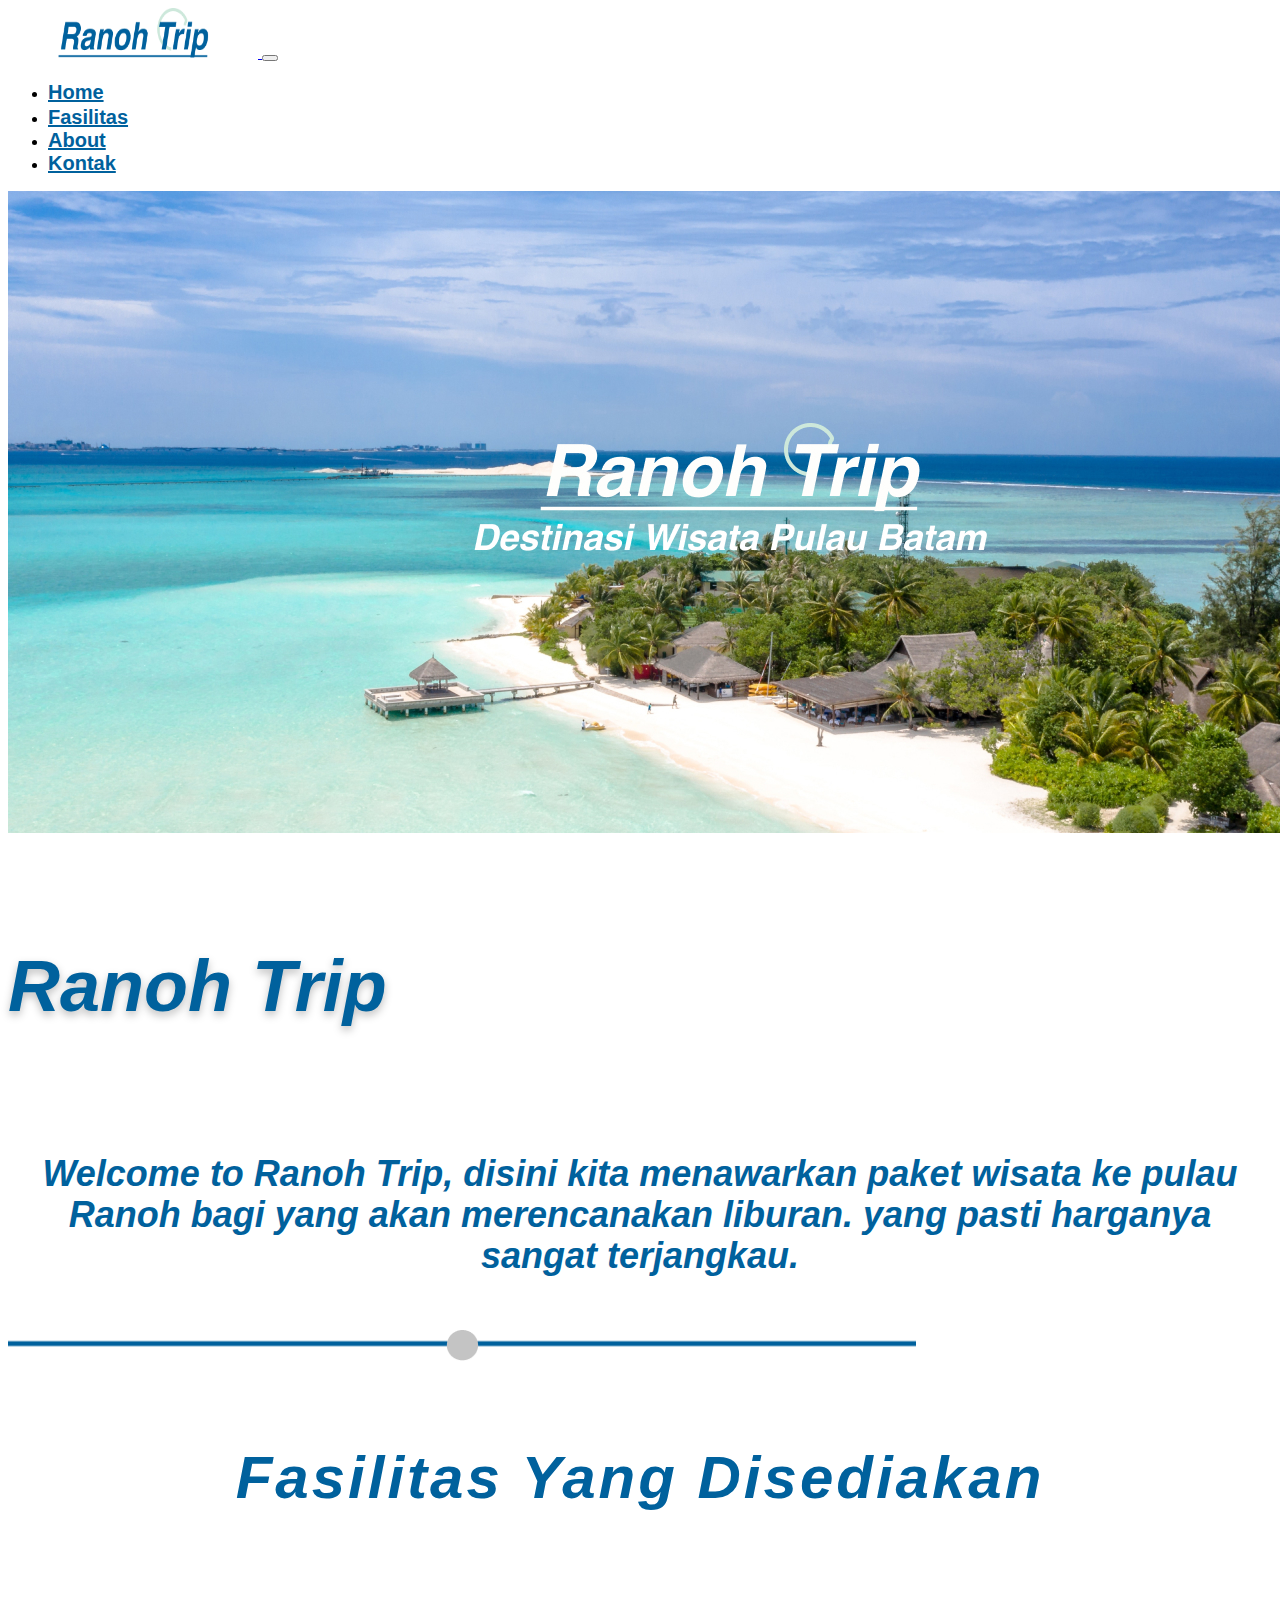
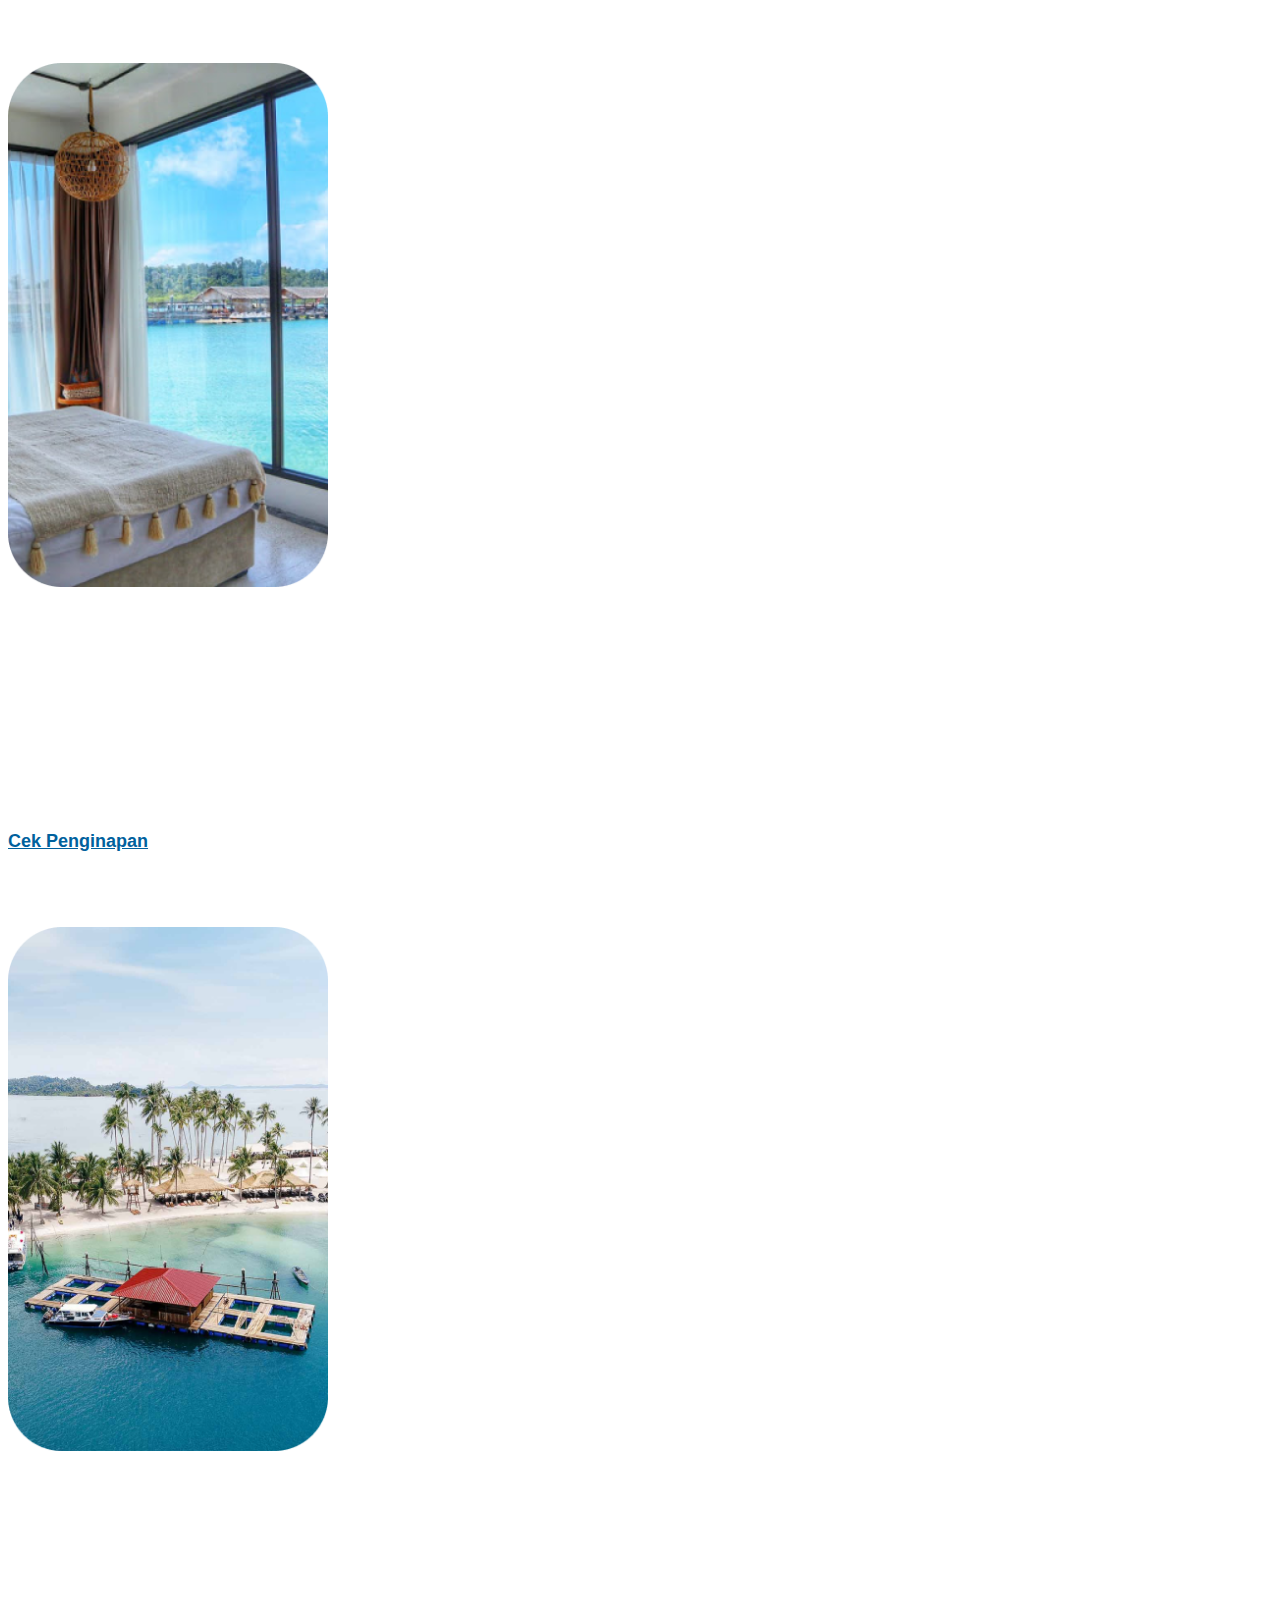
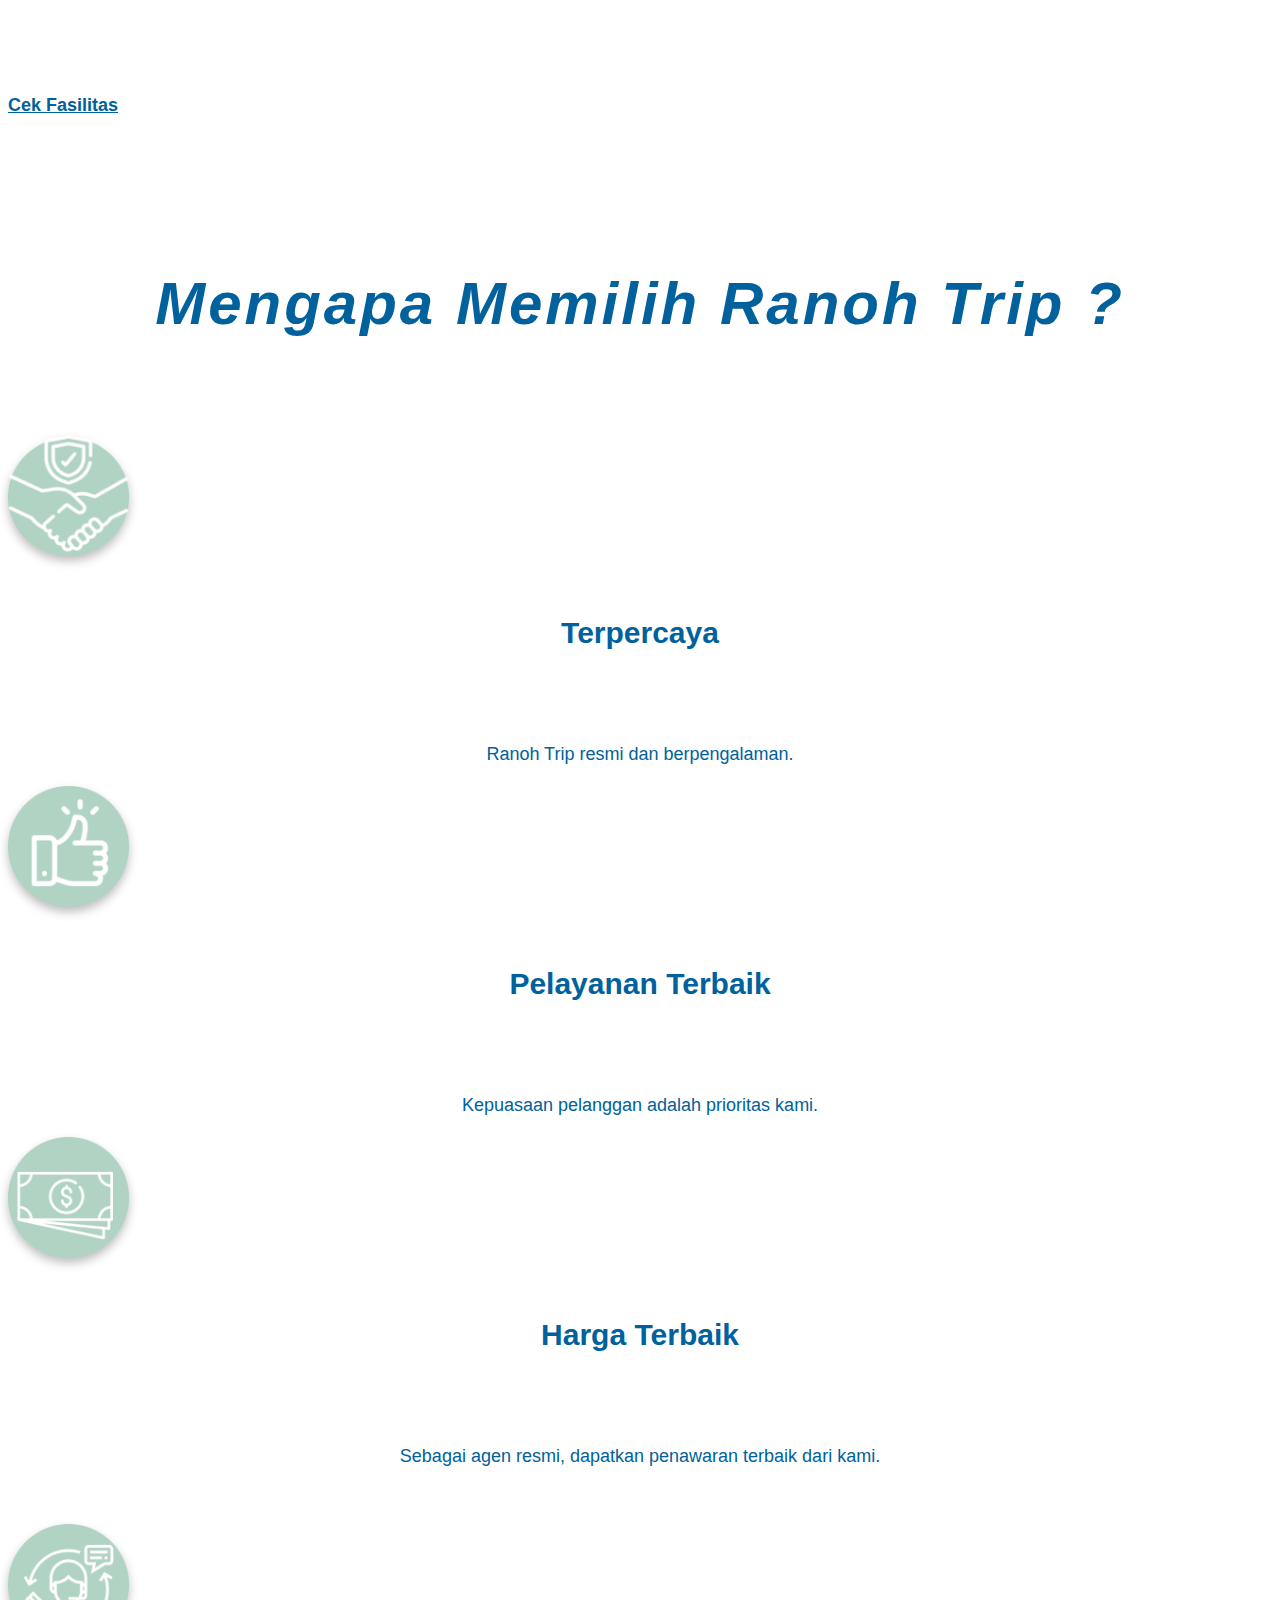
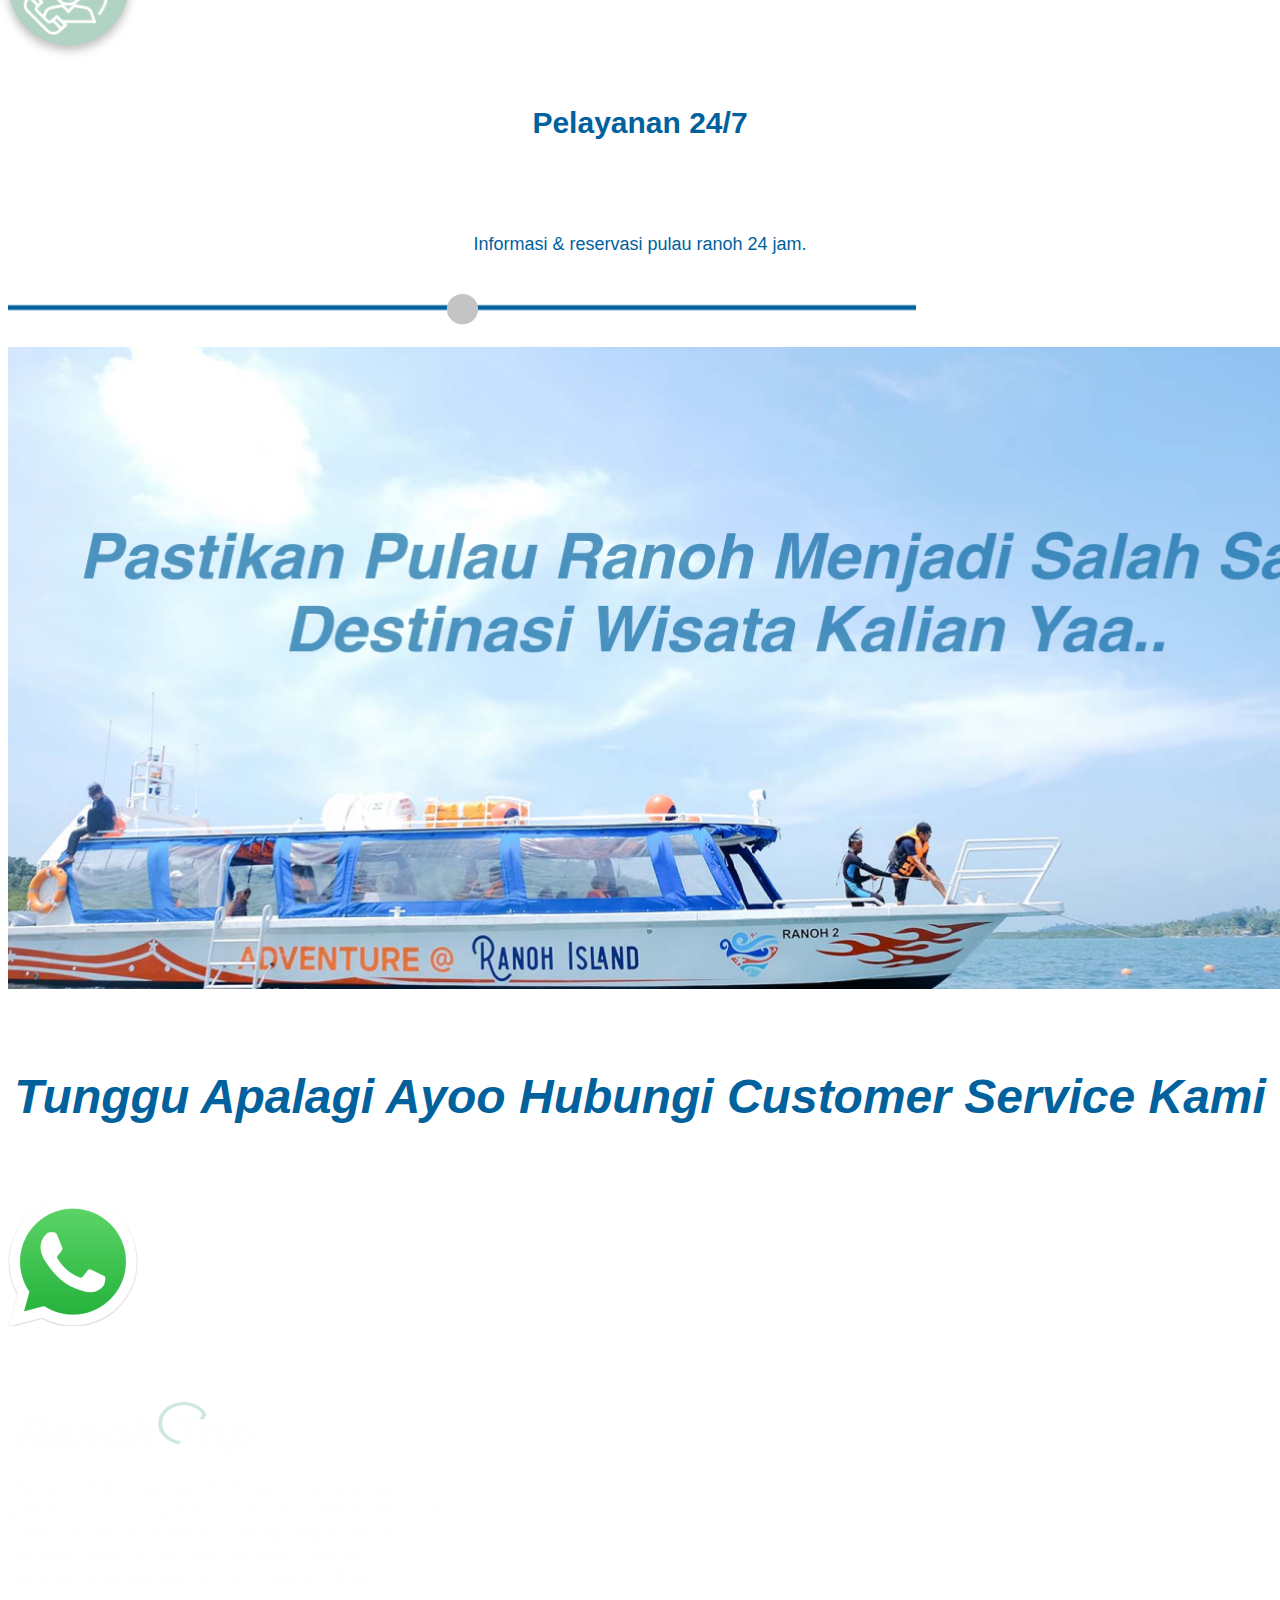
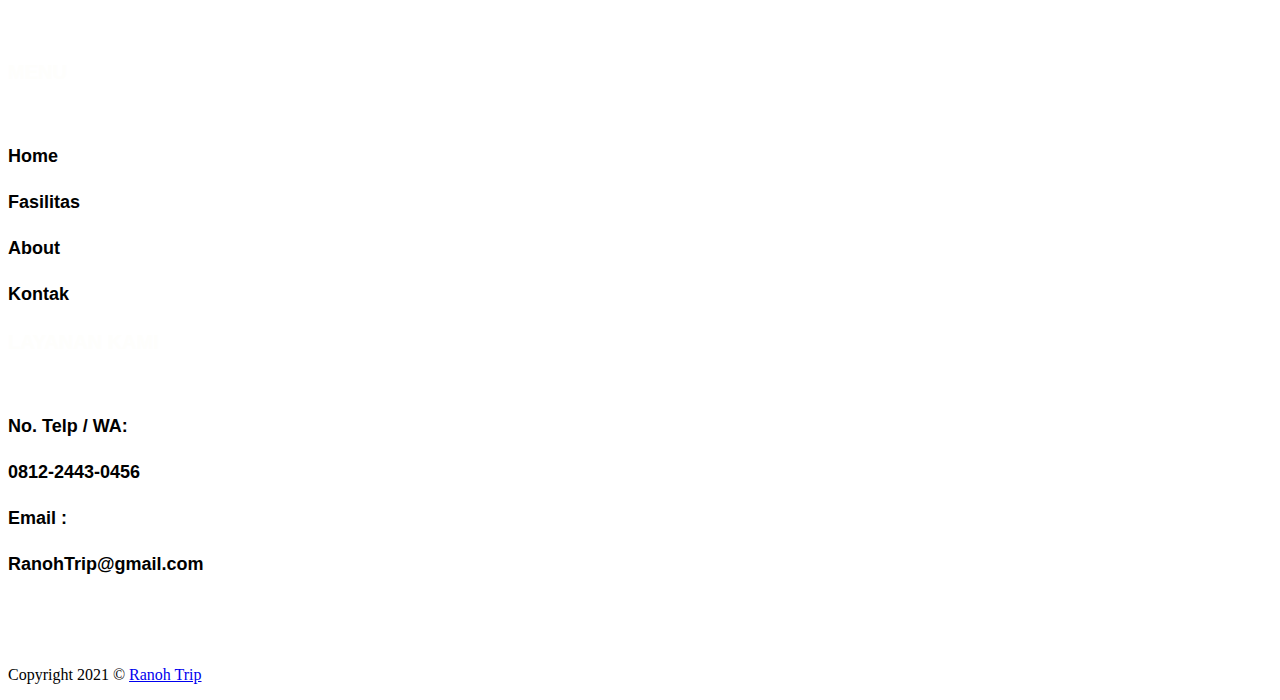
<file: index.html>
<!doctype html>
<html lang="en">
  <head>
    <!-- Required meta tags -->
    <meta charset="utf-8">
    <meta name="viewport" content="width=device-width, initial-scale=1">

    <link rel="stylesheet" type="text/css" href="home.css">

    <!-- Bootstrap CSS -->
    <link href="https://cdn.jsdelivr.net/npm/bootstrap@5.0.2/dist/css/bootstrap.min.css" rel="stylesheet" integrity="sha384-EVSTQN3/azprG1Anm3QDgpJLIm9Nao0Yz1ztcQTwFspd3yD65VohhpuuCOmLASjC" crossorigin="anonymous">

    <title>Home</title>
    
  </head>

  <body id="page-top">

<!-- NavBar!-->

    <nav class="navbar navbar-expand-lg navbar-light bg-light fixed-top">
    <div class="container">
      <a class="navbar-brand" href="index.html" title="Home | Ranoh Trip">
        <img src="logo.png" alt="" width="250" height="50">
      </a>

      <!-- Tombol Minimaze!-->

      <button class="navbar-toggler" type="button" data-bs-toggle="collapse" data-bs-target="#navbarNav" aria-controls="navbarNav" aria-expanded="false" aria-label="Toggle navigation">
        <span class="navbar-toggler-icon"></span>
      </button>

<!-- Menu navbar!-->

      <div class="collapse navbar-collapse justify-content-center" id="navbarNav">
        <ul class="navbar-nav d-flex p-2 bd-highlight">
          <li class="nav-item">
            <a id="home" class="nav-link active fw-bold" aria-current="page" title="Home" href="index.html">Home</a>
          </li>
          <li class="nav-item">
            <a id="fasilitas" class="nav-link" title="Fasilitas" href="Fasilitas.html">Fasilitas</a>
          </li>
          <li class="nav-item">
            <a id="about" class="nav-link" title="About" href="about.html">About
            </a>
          </li>
          <li class="nav-item">
            <a id="kontak" class="nav-link" title="Kontak" href="contact.html">Kontak
            </a>
          </li>
        </ul>
      </div>
    </div>
  	</nav>

<!-- Intro!-->

  <div class="content">
  <img src="latar.jpg" class="img-fluid" alt="" width="1440px" height="642px"><br></br>
  	<div class="container">
    <br>

<!-- Deskripsi Perusahaan!-->

    <p id="logo" class="text-center">Ranoh Trip</p>
    <br>
    <p id="deskripsi" class="text-center"> Welcome to Ranoh Trip, disini kita menawarkan paket wisata ke pulau Ranoh bagi yang akan merencanakan liburan. yang pasti harganya sangat terjangkau.</p>
    <br>
    <img src="Batas.png" class="rounded mx-auto d-block" alt="" width="908px" height="31.28px">
    <br>
    <br>

<!-- Fasilitas Disediakan!-->

    <h3 id="aneka" class="text-center">Fasilitas Yang Disediakan</h3>
    <br>
    <br>
    <div class="row d-flex justify-content-between">
	  <div class="col-sm-5">
	    <div class="card text-center bg-primary" style="border-radius: 55px">
	    <br>
	    <br>
	    <br>
	    <img src="penginapan.png" class="rounded mx-auto d-block" style="width: 20rem">
	      <div class="card-body">
	      	<br> 

<!-- Card Penginapan!-->

          <h2 id="aksesoris" class="card-title">Penginapan</h2>
          <br>
          <p id="deskripsiaksesoris" class="card-text"></p>
          <br>
          <a href="Penginapan.html" id="btnproduk" class="btn btn-light" style="border-radius: 29px";>Cek Penginapan</a>
          <br>
          <br>
        </div>
      </div>
    </div>
    <div class="col-sm-5 ">
      <div class="card text-center bg-primary" style="border-radius: 55px">
      <br>
      <br>
      <br>
      <img src="Fasilitas.png" class="rounded mx-auto d-block" alt="..." style="width: 20rem";>
        <div class="card-body">
          <br>

  <!-- Card Fasilitas!-->

          <h2 id="aksesoris" class="card-title text-center">Fasilitas</h2>
          <br>
          <p id="deskripsiaksesoris" class="card-text"></p>
          <br>
          <a href="Fasilitas.html" id="btnproduk" class="btn btn-light " style="border-radius: 29px";>Cek Fasilitas</a>
          <br>
          <br>
        </div>
      </div>
    </div>
  </div>
  </div>
    <br>
    <br>
    <br>
    <br>

<!-- Mengapa Memilih Ranoh Trip-->

    <h3 id="aneka" class="text-center">Mengapa Memilih Ranoh Trip ?</h3>
    <br>
    <br>
    <div class="container">
    <div class="row row-cols-1 row-cols-md-4 g-4">
    
    <!-- Card Terpercaya!-->

    <div class="col">
      <div class="card text-center border-light">
        <img id="icon" src="Trust.png" class="rounded mx-auto d-block" alt="">
        <br>
        <div class="card-body">
          <h5 id="descicon" class="card-title">Terpercaya</h5>
          <br>
          <p id="exp" class="card-text">Ranoh Trip resmi dan berpengalaman.</p>
        </div>
      </div>
    </div>

    <!-- Card Pelayanan Terbaik!-->

    <div class="col">
      <div class="card border-light">
        <img id="icon" src="service.png" class="rounded mx-auto d-block" alt="...">
        <br>
        <div class="card-body">
          <h5 id="descicon" class="card-title">Pelayanan Terbaik</h5>
          <br>
          <p id="exp" class="card-text">Kepuasaan pelanggan adalah prioritas kami.</p>
        </div>
      </div>
    </div>

    <!-- Card Harga Terbaik!-->

    <div class="col">
      <div class="card border-light">
        <img id="icon" src="Harga.png" class="rounded mx-auto d-block" alt="...">
        <br>
        <div class="card-body">
          <h5 id="descicon" class="card-title">Harga Terbaik</h5>
          <br>
          <p id="exp" class="card-text">Sebagai agen resmi, dapatkan penawaran terbaik dari kami.</p>
        </div>
      </div>
    </div>
 
  <br>
  <br>

  <!-- Card Produk Pelayanan 24/7!-->

    <div class="col">
      <div class="card text-center border-light">
        <img id="icon" src="Pelayanan.png" class="rounded mx-auto d-block" alt="">
        <br>
        <div class="card-body">
          <h5 id="descicon" class="card-title">Pelayanan 24/7</h5>
          <br>
          <p id="exp" class="card-text">Informasi & reservasi pulau ranoh 24 jam.</p>
        </div>
      </div>
    </div>
   </div>
    <br>
    <img src="Batas.png" class="rounded mx-auto d-block" alt="" width="908px" height="31.28px">
    <br>
    <br>

<!-- Background bawah!-->

  <div class="content">
  <img src="latarbawah.png" class="img-fluid" alt="" width="1440px" height="642px"><br></br>
    <div class="container">
    <br>

<!-- Kontak Person!-->

  <div class="bg-white text-center">
    <h2 style="font-family: Helvetica; font-style: italic; font-weight: bold; font-size: 48px; line-height: 55px; text-align: center; color: #00619D;">Tunggu Apalagi Ayoo Hubungi Customer Service Kami</h2>
    <br>
    <br>
    <a href="https://api.whatsapp.com/send?phone=6281224430456&text=Saya%20tertarik%20untuk%20pergi%20kepulau%20ranoh%20segera.">
    <img src="WA.png" class="btn nav-link rounded mx-auto d-block" href="https://api.whatsapp.com/send?phone=6281224430456&text=Saya%20tertarik%20untuk%20pergi%20kepulau%20ranoh%20segera."alt="..."></a><br>
  </div>
</div>
</div>
</div>
</div>

  <br>
  <br>
  <footer class="bg-primary">
    <br><br>
    <div class="container">
    <div class="row g-2 ">
      <div class="col-4">
        <img src="deskfooter.png" alt="" width="446" height="186">
        <br><p id="subfooter" class="text"></p>
      </div>
      <div class="col-2">
        <div id="logofooter" class="p-3 border bg-primary border-primary text-start"></div>
        <br><p id="subfooter" class="text"></p>
      </div>
      <div class="col-2">
        <p id="footermenu" class=" text-start">MENU</p>
        <br>
        <p id="textfooter" class="text-start text-white">Home</p>
        <p id="textfooter" class="text-start text-white">Fasilitas</p>
        <p id="textfooter" class="text-start text-white">About</p>
        <p id="textfooter" class="text-start text-white">Kontak</p>
      </div>
      <div class="col-2">
        <p id="footermenu" class=" text-start">LAYANAN KAMI</p>
        <br>
        <p id="textfooter" class="text-start text-white">No. Telp / WA:</p>
        <p id="textfooter" class="text-start text-white">0812-2443-0456</p>
        <p id="textfooter" class="text-start text-white">Email :</p>
        <p id="textfooter" class="text-start text-white">RanohTrip@gmail.com</p>
      </div>
    </div>
  <br><br>
  </footer>
  <div class="bg-white">
    <div class="container">
    <br>
    <p class="text-center">Copyright 2021 © <a class="fw-bold" a href="index.html">Ranoh Trip</a></p>
    </div>
  </div>

</div>

    <!-- Optional JavaScript; choose one of the two! -->

    <!-- Option 1: Bootstrap Bundle with Popper -->
    <script src="https://cdn.jsdelivr.net/npm/bootstrap@5.0.2/dist/js/bootstrap.bundle.min.js" integrity="sha384-MrcW6ZMFYlzcLA8Nl+NtUVF0sA7MsXsP1UyJoMp4YLEuNSfAP+JcXn/tWtIaxVXM" crossorigin="anonymous"></script>

    <!-- Option 2: Separate Popper and Bootstrap JS -->
    <!--
    <script src="https://cdn.jsdelivr.net/npm/@popperjs/core@2.9.2/dist/umd/popper.min.js" integrity="sha384-IQsoLXl5PILFhosVNubq5LC7Qb9DXgDA9i+tQ8Zj3iwWAwPtgFTxbJ8NT4GN1R8p" crossorigin="anonymous"></script>
    <script src="https://cdn.jsdelivr.net/npm/bootstrap@5.0.2/dist/js/bootstrap.min.js" integrity="sha384-cVKIPhGWiC2Al4u+LWgxfKTRIcfu0JTxR+EQDz/bgldoEyl4H0zUF0QKbrJ0EcQF" crossorigin="anonymous"></script>
    -->
  </body>
</html>
</file>
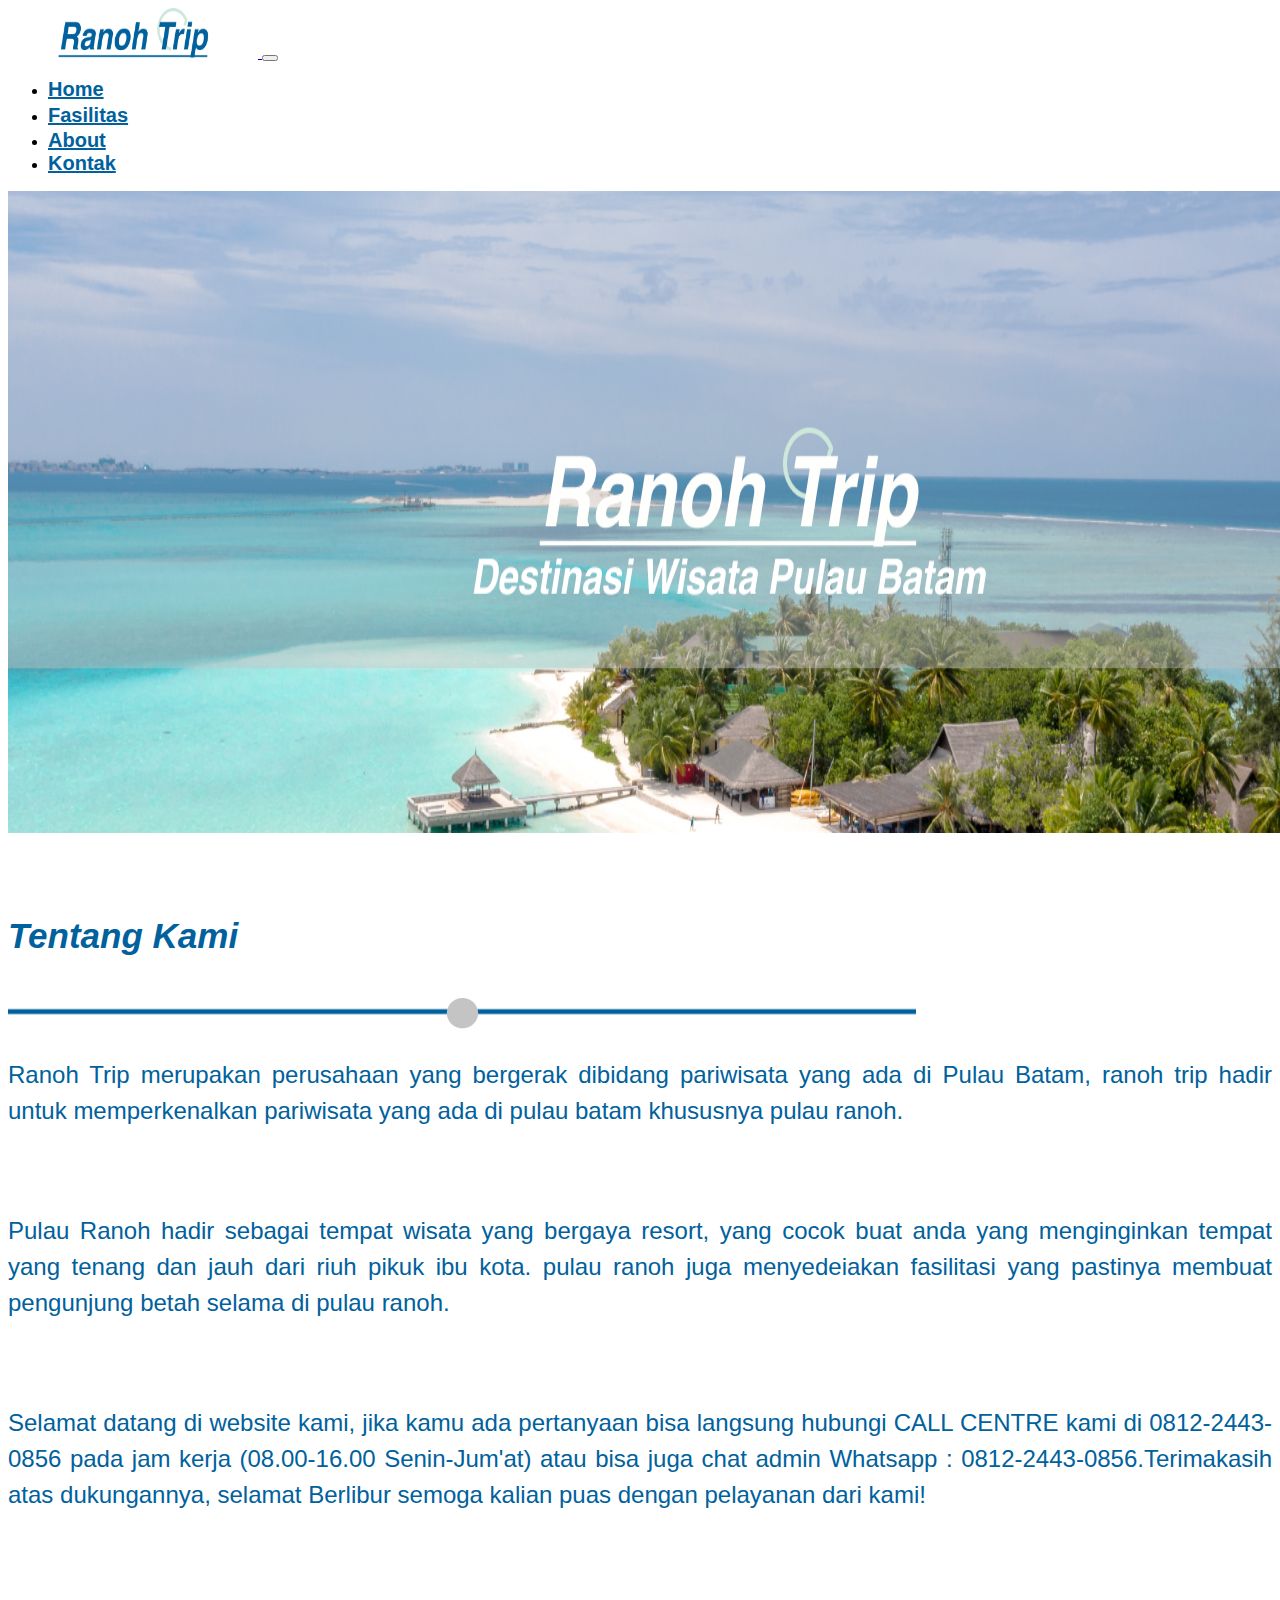
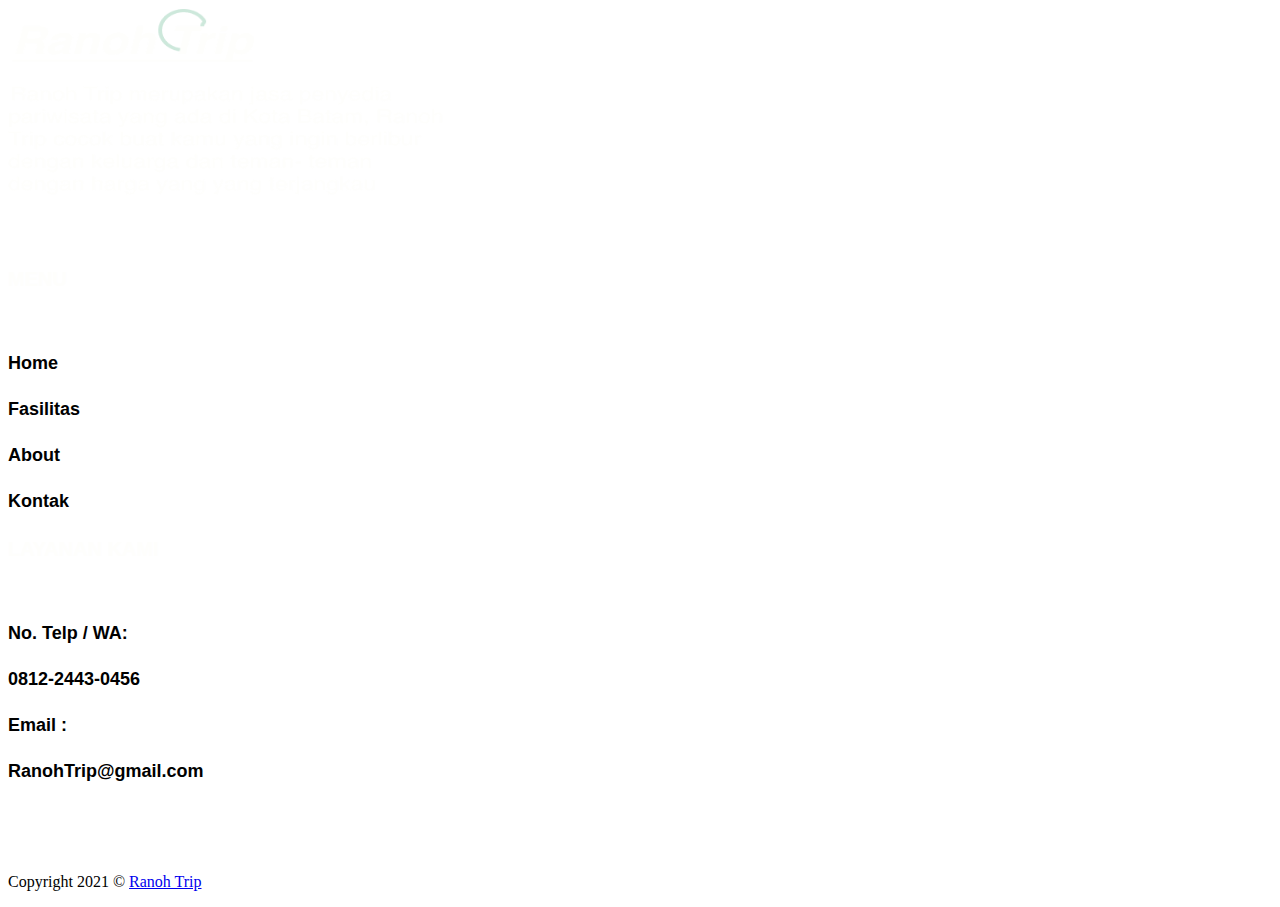
<file: about.html>
<!doctype html>
  <html lang="en">
  <head>
    <!-- Required meta tags -->
    <meta charset="utf-8">
    <meta name="viewport" content="width=device-width, initial-scale=1">

    <link rel="stylesheet" type="text/css" href="about.css">

    <!-- Bootstrap CSS -->
    <link href="https://cdn.jsdelivr.net/npm/bootstrap@5.0.2/dist/css/bootstrap.min.css" rel="stylesheet" integrity="sha384-EVSTQN3/azprG1Anm3QDgpJLIm9Nao0Yz1ztcQTwFspd3yD65VohhpuuCOmLASjC" crossorigin="anonymous">

    <title>About</title>
    
  </head>

  <body id="page-top">

    <!-- NavBar!-->

    <nav class="navbar navbar-expand-lg navbar-light bg-light fixed-top">
      <div class="container">
        <a class="navbar-brand" href="index.html" title="about | Ranoh Trip">
          <img src="logo.png" alt="" width="250" height="50">
        </a>

        <!-- Tombol Minimaze!-->

        <button class="navbar-toggler" type="button" data-bs-toggle="collapse" data-bs-target="#navbarNav" aria-controls="navbarNav" aria-expanded="false" aria-label="Toggle navigation">
          <span class="navbar-toggler-icon"></span>
        </button>

        <!-- Menu navbar!-->

        <div class="collapse navbar-collapse justify-content-center" id="navbarNav">
          <ul class="navbar-nav d-flex p-2 bd-highlight">
            <li class="nav-item">
              <a id="aksesoris" class="nav-link"  title="Home" href="index.html">Home</a>
            </li>
            <li class="nav-item">
              <a id="tentang" class="nav-link active fw-bold" aria-current="page" title=About title="About" href="Penginapan.html">Fasilitas</a>
            </li>
            <li class="nav-item">
              <a id="aksesoris" class="nav-link" title="fasilitas" href="about.html">About
              </a>
            </li>
            <li class="nav-item">
              <a id="aksesoris" class="nav-link" title="kontak" href="contact.html">Kontak
              </a>
            </li>
          </ul>
        </div>
      </div>
    </nav>

    <!-- Intro!-->

    <div class="content">
      <img src="About.png" class="img-fluid" alt="" width="1440px" height="642px"><br></br>
      <div class="container">
        <br>
        <p id="title" class="text-left">Tentang Kami</p>
        <img src="Batas.png" class="rounded mx-auto d-block" alt="" width="908px" height="31.28px">

            <p id="desc" class="text-center">Ranoh Trip merupakan perusahaan yang bergerak dibidang pariwisata yang ada di Pulau Batam, ranoh trip hadir untuk memperkenalkan pariwisata yang ada di pulau batam khususnya pulau ranoh.</p><br><br>

            <p id="desc" class="text-center">Pulau Ranoh hadir sebagai tempat wisata yang bergaya resort, yang cocok buat anda yang menginginkan tempat yang tenang dan jauh dari riuh pikuk ibu kota. pulau ranoh juga menyedeiakan fasilitasi yang pastinya membuat pengunjung betah selama di pulau ranoh.</p><br><br>

            <p id="desc" class="text-center">Selamat datang di website kami, jika kamu ada pertanyaan  bisa langsung hubungi CALL CENTRE kami di 0812-2443-0856 pada jam kerja (08.00-16.00 Senin-Jum'at) atau bisa juga chat admin Whatsapp : 0812-2443-0856.Terimakasih atas dukungannya, selamat Berlibur semoga kalian puas dengan pelayanan dari kami!</p><br><br>
          </div>
        </div>
      </div>
    </div>

    <footer class="bg-primary">
      <br><br>
      <div class="container">
        <div class="row g-2 ">
          <div class="col-4">
            <img src="deskfooter.png" alt="" width="446" height="186">
            <br><p id="subfooter" class="text"></p>
          </div>
          <div class="col-2">
            <div id="logofooter" class="p-3 border bg-primary border-primary text-start"></div>
            <br><p id="subfooter" class="text"></p>
          </div>
          <div class="col-2">
            <p id="footermenu" class=" text-start">MENU</p>
            <br>
            <p id="textfooter" class="text-start text-white">Home</p>
            <p id="textfooter" class="text-start text-white">Fasilitas</p>
            <p id="textfooter" class="text-start text-white">About</p>
            <p id="textfooter" class="text-start text-white">Kontak</p>
          </div>
          <div class="col-2">
            <p id="footermenu" class=" text-start">LAYANAN KAMI</p>
            <br>
            <p id="textfooter" class="text-start text-white">No. Telp / WA:</p>
            <p id="textfooter" class="text-start text-white">0812-2443-0456</p>
            <p id="textfooter" class="text-start text-white">Email :</p>
            <p id="textfooter" class="text-start text-white">RanohTrip@gmail.com</p>
          </div>
        </div>
        <br><br>
      </footer>
      <div class="bg-white">
        <div class="container">
          <br>
          <p class="text-center">Copyright 2021 © <a class="fw-bold" a href="index.html">Ranoh Trip</a></p>
        </div>
      </div>

    </div>


    <!-- Optional JavaScript; choose one of the two! -->

    <!-- Option 1: Bootstrap Bundle with Popper -->
    <script src="https://cdn.jsdelivr.net/npm/bootstrap@5.0.2/dist/js/bootstrap.bundle.min.js" integrity="sha384-MrcW6ZMFYlzcLA8Nl+NtUVF0sA7MsXsP1UyJoMp4YLEuNSfAP+JcXn/tWtIaxVXM" crossorigin="anonymous"></script>

    <!-- Option 2: Separate Popper and Bootstrap JS -->
    <!--
    <script src="https://cdn.jsdelivr.net/npm/@popperjs/core@2.9.2/dist/umd/popper.min.js" integrity="sha384-IQsoLXl5PILFhosVNubq5LC7Qb9DXgDA9i+tQ8Zj3iwWAwPtgFTxbJ8NT4GN1R8p" crossorigin="anonymous"></script>
    <script src="https://cdn.jsdelivr.net/npm/bootstrap@5.0.2/dist/js/bootstrap.min.js" integrity="sha384-cVKIPhGWiC2Al4u+LWgxfKTRIcfu0JTxR+EQDz/bgldoEyl4H0zUF0QKbrJ0EcQF" crossorigin="anonymous"></script>
  -->
</body>
</html>
</file>
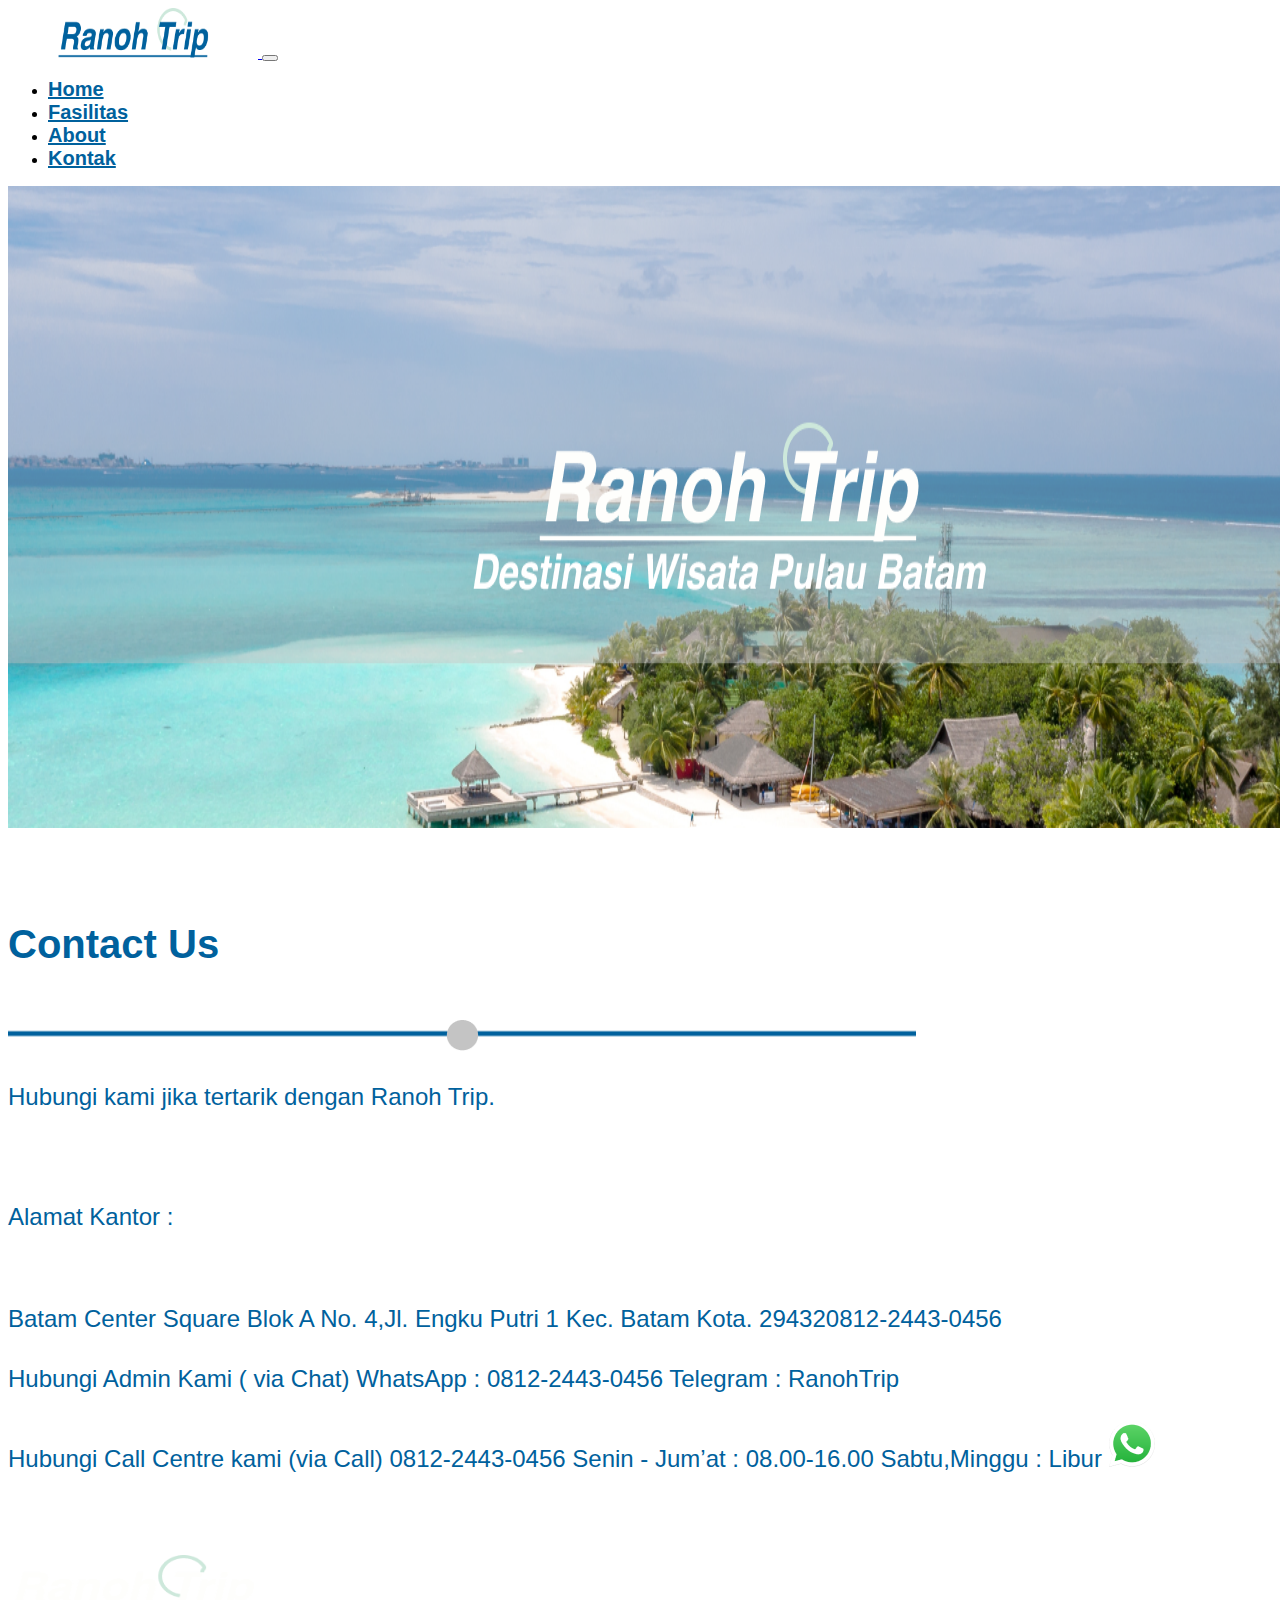
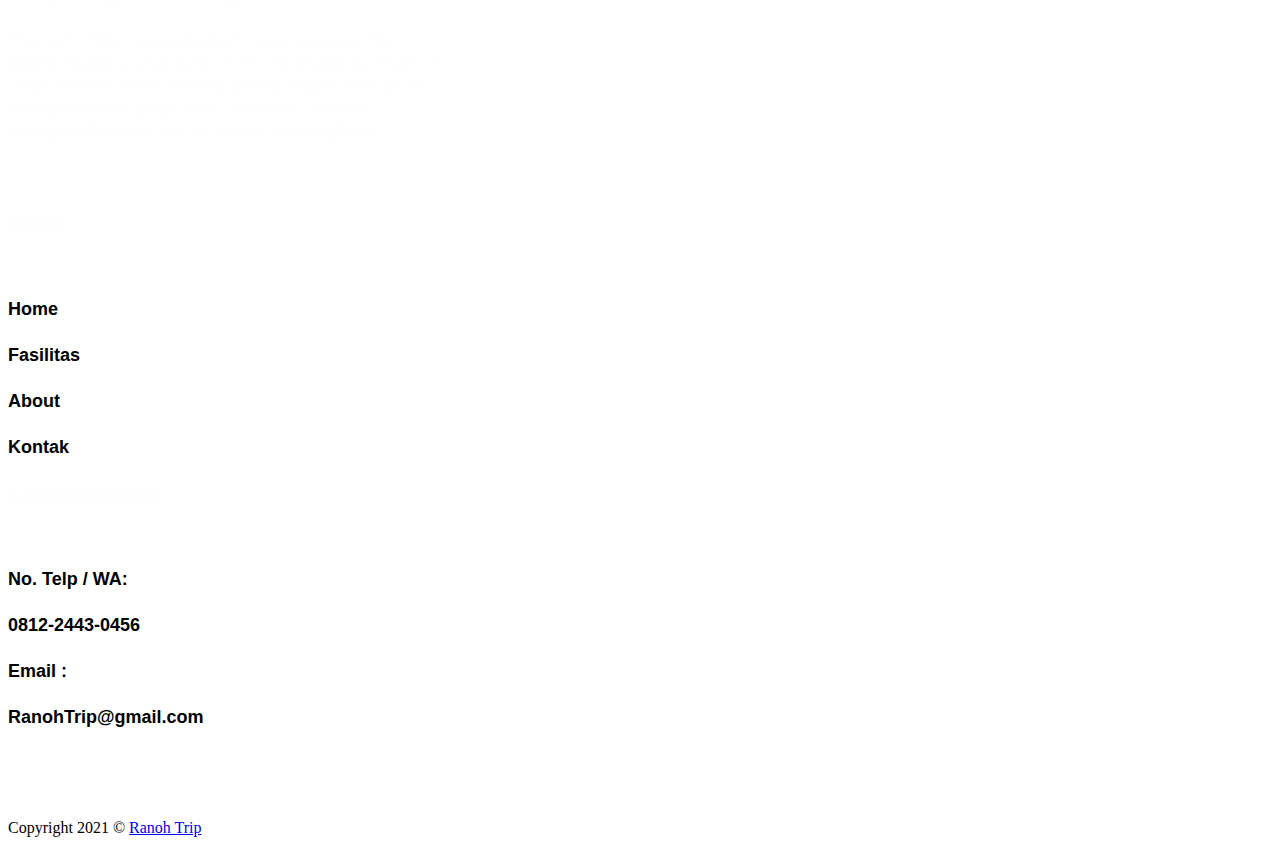
<file: contact.html>
<!doctype html>
  <html lang="en">
  <head>
    <!-- Required meta tags -->
    <meta charset="utf-8">
    <meta name="viewport" content="width=device-width, initial-scale=1">

    <link rel="stylesheet" type="text/css" href="contact.css">

    <!-- Bootstrap CSS -->
    <link href="https://cdn.jsdelivr.net/npm/bootstrap@5.0.2/dist/css/bootstrap.min.css" rel="stylesheet" integrity="sha384-EVSTQN3/azprG1Anm3QDgpJLIm9Nao0Yz1ztcQTwFspd3yD65VohhpuuCOmLASjC" crossorigin="anonymous">

    <title>Contact</title>
    
  </head>

  <body id="page-top">

    <!-- NavBar!-->

    <nav class="navbar navbar-expand-lg navbar-light bg-light fixed-top">
      <div class="container">
        <a class="navbar-brand" href="index.html" title="about | Ranoh Trip">
          <img src="logo.png" alt="" width="250" height="50">
        </a>

        <!-- Tombol Minimaze!-->

        <button class="navbar-toggler" type="button" data-bs-toggle="collapse" data-bs-target="#navbarNav" aria-controls="navbarNav" aria-expanded="false" aria-label="Toggle navigation">
          <span class="navbar-toggler-icon"></span>
        </button>

        <!-- Menu navbar!-->

        <div class="collapse navbar-collapse justify-content-center" id="navbarNav">
          <ul class="navbar-nav d-flex p-2 bd-highlight">
            <li class="nav-item">
              <a id="aksesoris" class="nav-link"  title="Home" href="index.html">Home</a>
            </li>
            <li class="nav-item">
              <a id="kontak" class="nav-link active fw-bold" aria-current="page" title=kontak title="kontak" href="Penginapan.html">Fasilitas</a>
            </li>
            <li class="nav-item">
              <a id="aksesoris" class="nav-link" title="fasilitas" href="about.html">About
              </a>
            </li>
            <li class="nav-item">
              <a id="aksesoris" class="nav-link" title="kontak" href="contact.html">Kontak
              </a>
            </li>
          </ul>
        </div>
      </div>
    </nav>

    <!-- Intro!-->
    <div class="content">
      <img src="About.png" class="img-fluid" alt="" width="1440px" height="642px"><br></br>
      <div class="container">
        <br>

        <div class="content">
          <div class="container">
            <p id="judul" class="text-left">Contact Us</p><img src="Batas.png" class="rounded mx-auto d-block" alt="" width="908px" height="31.28px">
            <p id="desc" class="text-start">Hubungi kami jika tertarik dengan Ranoh Trip.</p><br><br> 

            <p id="desc" class="text fw-bold">Alamat Kantor :</p><br>
            <p id="desc2" class="text">Batam Center Square Blok A No. 4,Jl. Engku Putri 1 Kec. Batam Kota. 294320812-2443-0456</p>
            <p id="desc2" class="text">Hubungi Admin Kami ( via Chat) WhatsApp : 0812-2443-0456 Telegram : RanohTrip</p>
            <p id="desc2" class="text">Hubungi Call Centre kami (via Call) 0812-2443-0456 Senin -  Jum’at : 08.00-16.00 Sabtu,Minggu : Libur 
            <a href="https://api.whatsapp.com/send?phone=6281224430456&text=Saya%20tertarik%20untuk%20pergi%20kepulau%20ranoh%20segera.">
            <img src="logowa.png" class="btn nav-link rounded mx-auto d-block" href="https://api.whatsapp.com/send?phone=6281224430456&text=Saya%20tertarik%20untuk%20pergi%20kepulau%20ranoh%20segera."alt="..."></a><br>
            </p><br>
          </div>
        </div>

        <footer class="bg-primary">
          <br><br>
          <div class="container">
            <div class="row g-2 ">
              <div class="col-4">
                <img src="deskfooter.png" alt="" width="446" height="186">
                <br><p id="subfooter" class="text"></p>
              </div>
              <div class="col-2">
                <div id="logofooter" class="p-3 border bg-primary border-primary text-start"></div>
                <br><p id="subfooter" class="text"></p>
              </div>
              <div class="col-2">
                <p id="footermenu" class=" text-start">MENU</p>
                <br>
                <p id="textfooter" class="text-start text-white">Home</p>
                <p id="textfooter" class="text-start text-white">Fasilitas</p>
                <p id="textfooter" class="text-start text-white">About</p>
                <p id="textfooter" class="text-start text-white">Kontak</p>
              </div>
              <div class="col-2">
                <p id="footermenu" class=" text-start">LAYANAN KAMI</p>
                <br>
                <p id="textfooter" class="text-start text-white">No. Telp / WA:</p>
                <p id="textfooter" class="text-start text-white">0812-2443-0456</p>
                <p id="textfooter" class="text-start text-white">Email :</p>
                <p id="textfooter" class="text-start text-white">RanohTrip@gmail.com</p>
              </div>
            </div>
            <br><br>
          </footer>
          <div class="bg-white">
            <div class="container">
              <br>
              <p class="text-center">Copyright 2021 © <a class="fw-bold" a href="index.html">Ranoh Trip</a></p>
            </div>
          </div>

        </div>

        <!-- Optional JavaScript; choose one of the two! -->

        <!-- Option 1: Bootstrap Bundle with Popper -->
        <script src="https://cdn.jsdelivr.net/npm/bootstrap@5.0.2/dist/js/bootstrap.bundle.min.js" integrity="sha384-MrcW6ZMFYlzcLA8Nl+NtUVF0sA7MsXsP1UyJoMp4YLEuNSfAP+JcXn/tWtIaxVXM" crossorigin="anonymous"></script>

        <!-- Option 2: Separate Popper and Bootstrap JS -->
    <!--
    <script src="https://cdn.jsdelivr.net/npm/@popperjs/core@2.9.2/dist/umd/popper.min.js" integrity="sha384-IQsoLXl5PILFhosVNubq5LC7Qb9DXgDA9i+tQ8Zj3iwWAwPtgFTxbJ8NT4GN1R8p" crossorigin="anonymous"></script>
    <script src="https://cdn.jsdelivr.net/npm/bootstrap@5.0.2/dist/js/bootstrap.min.js" integrity="sha384-cVKIPhGWiC2Al4u+LWgxfKTRIcfu0JTxR+EQDz/bgldoEyl4H0zUF0QKbrJ0EcQF" crossorigin="anonymous"></script>
  -->
</body>
</html>
</file>
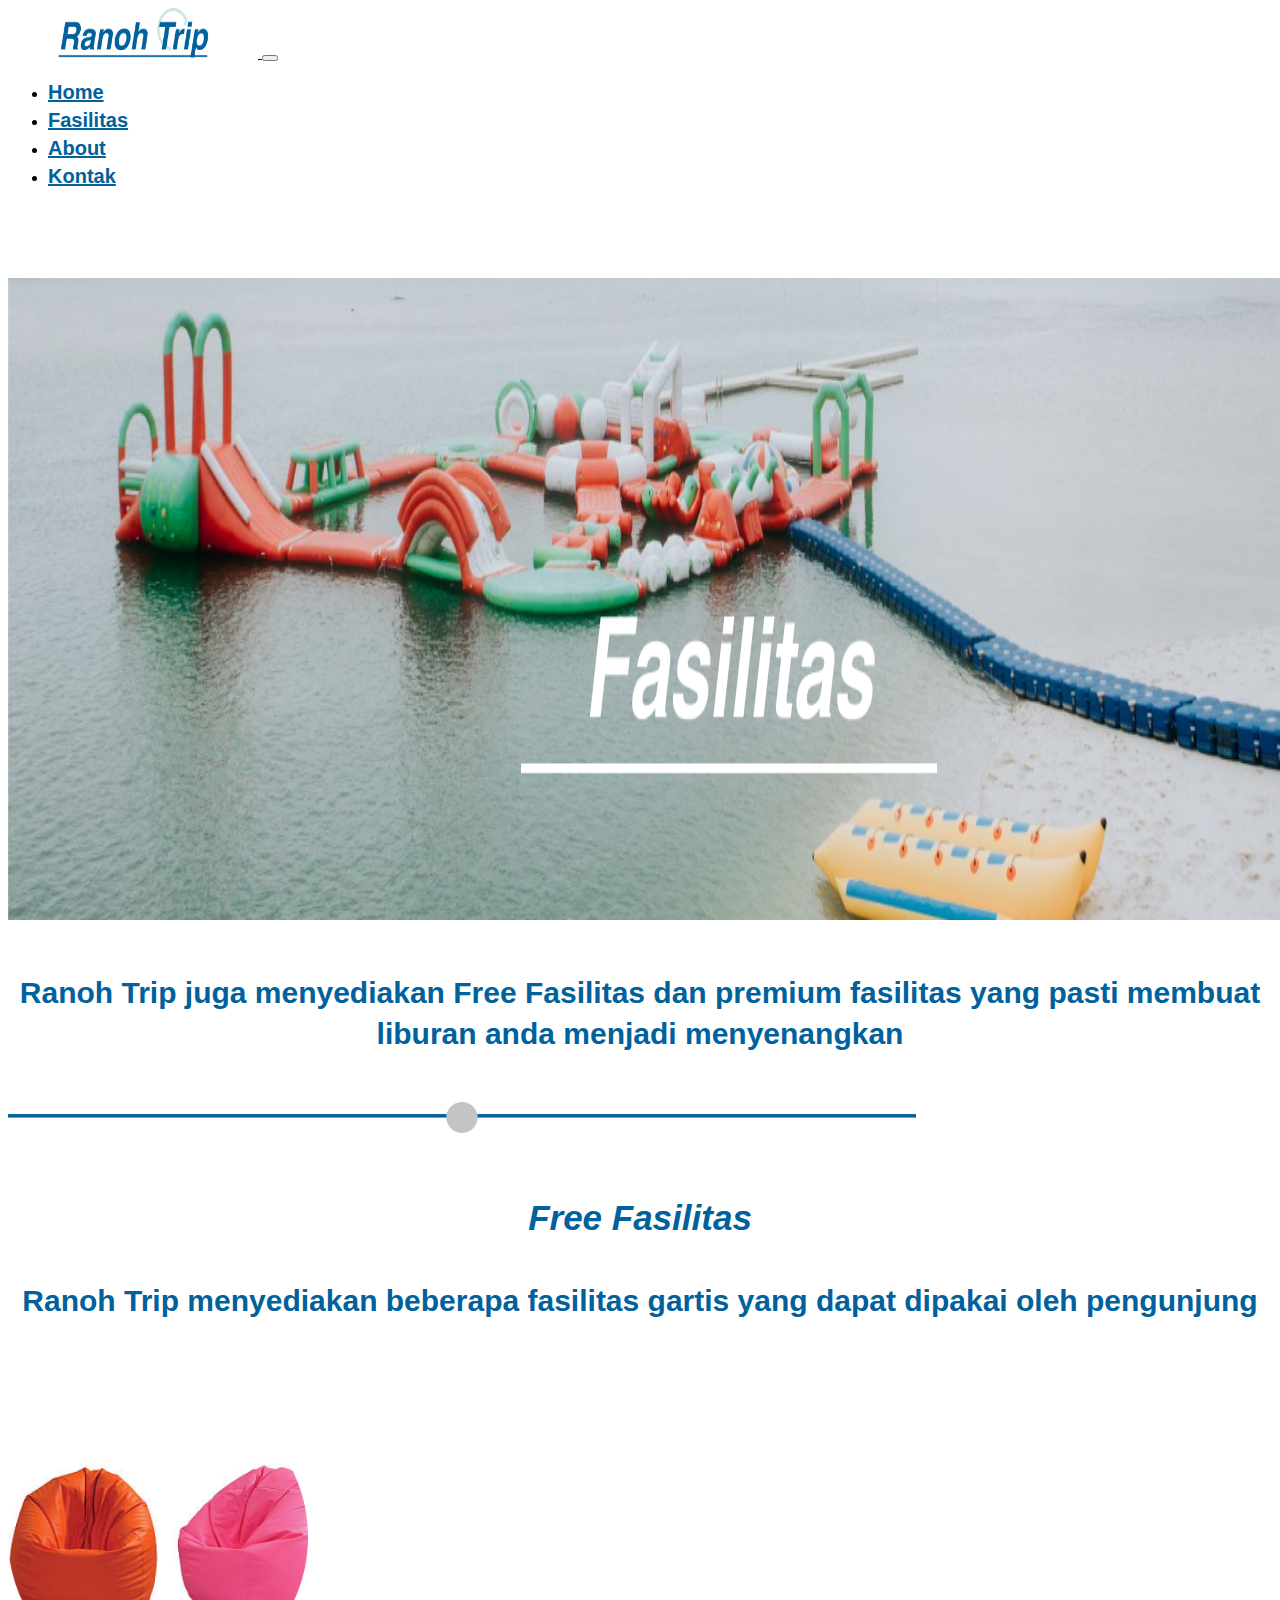
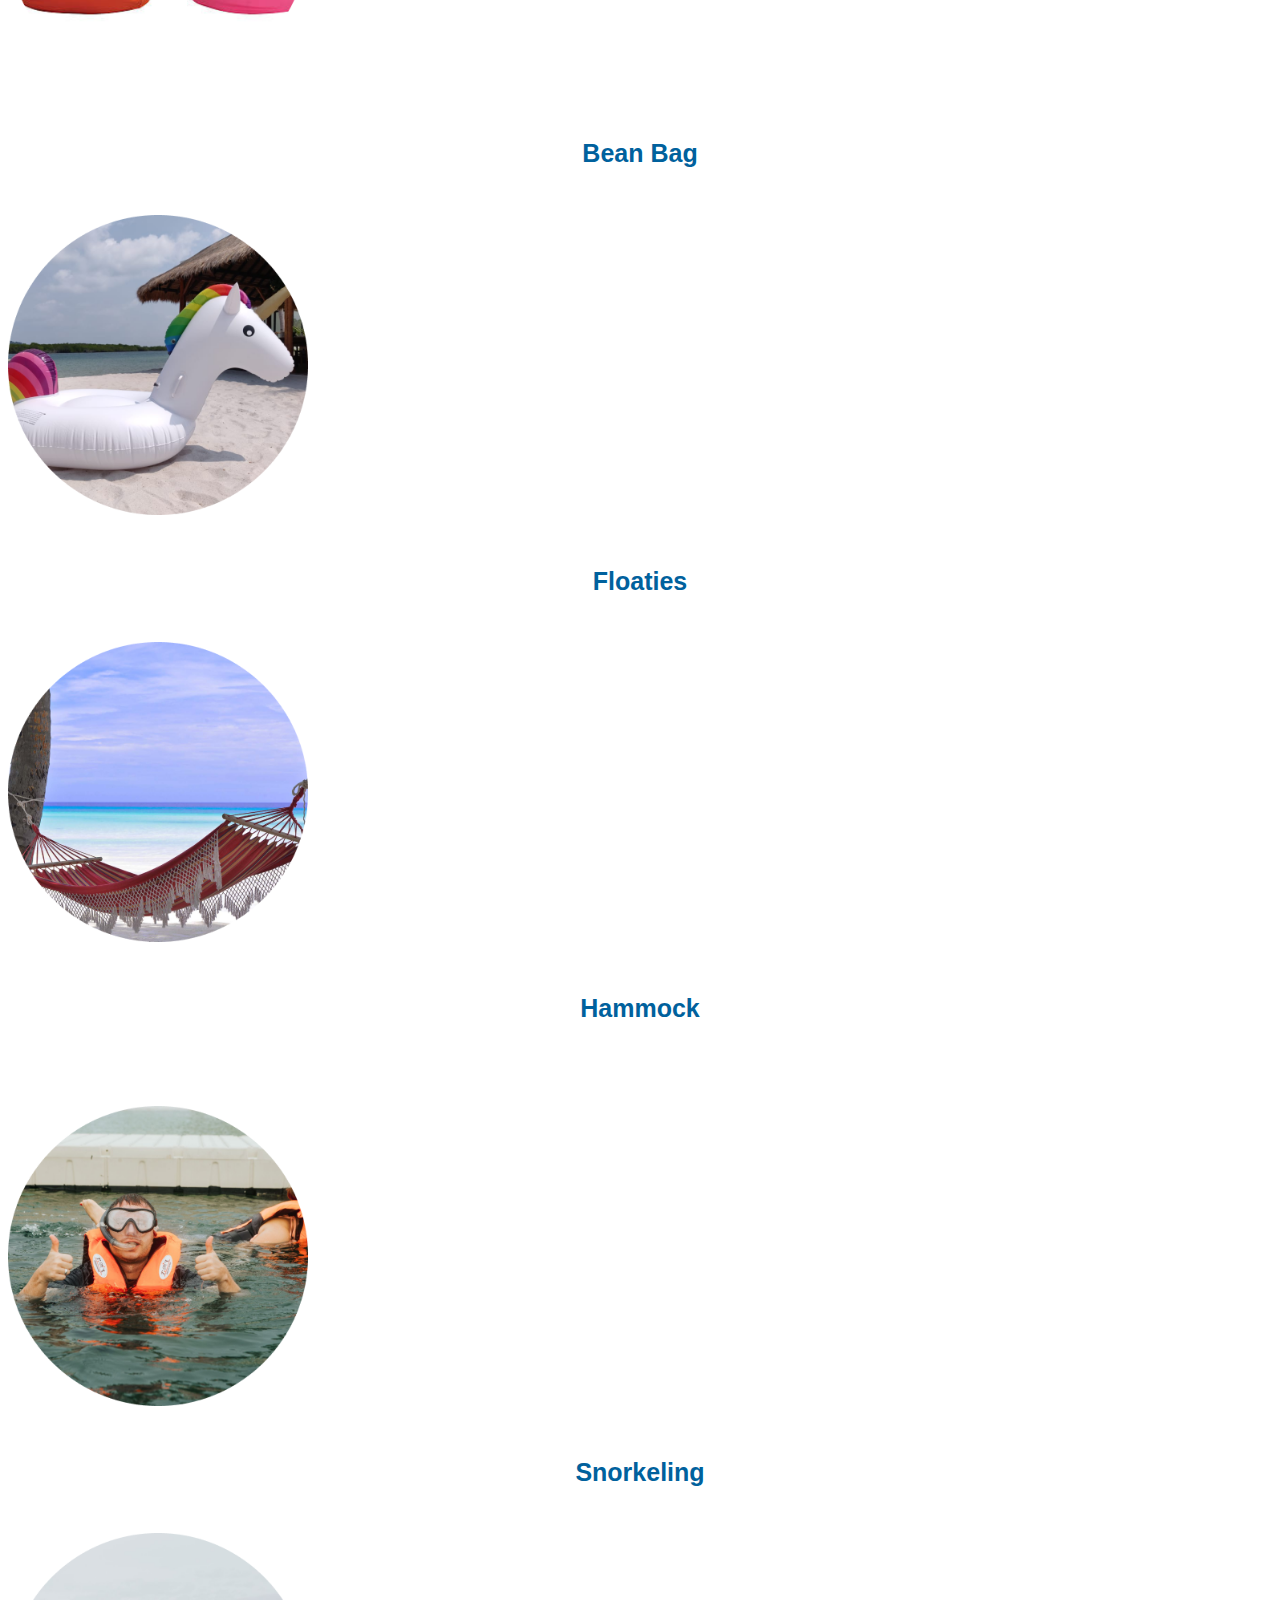
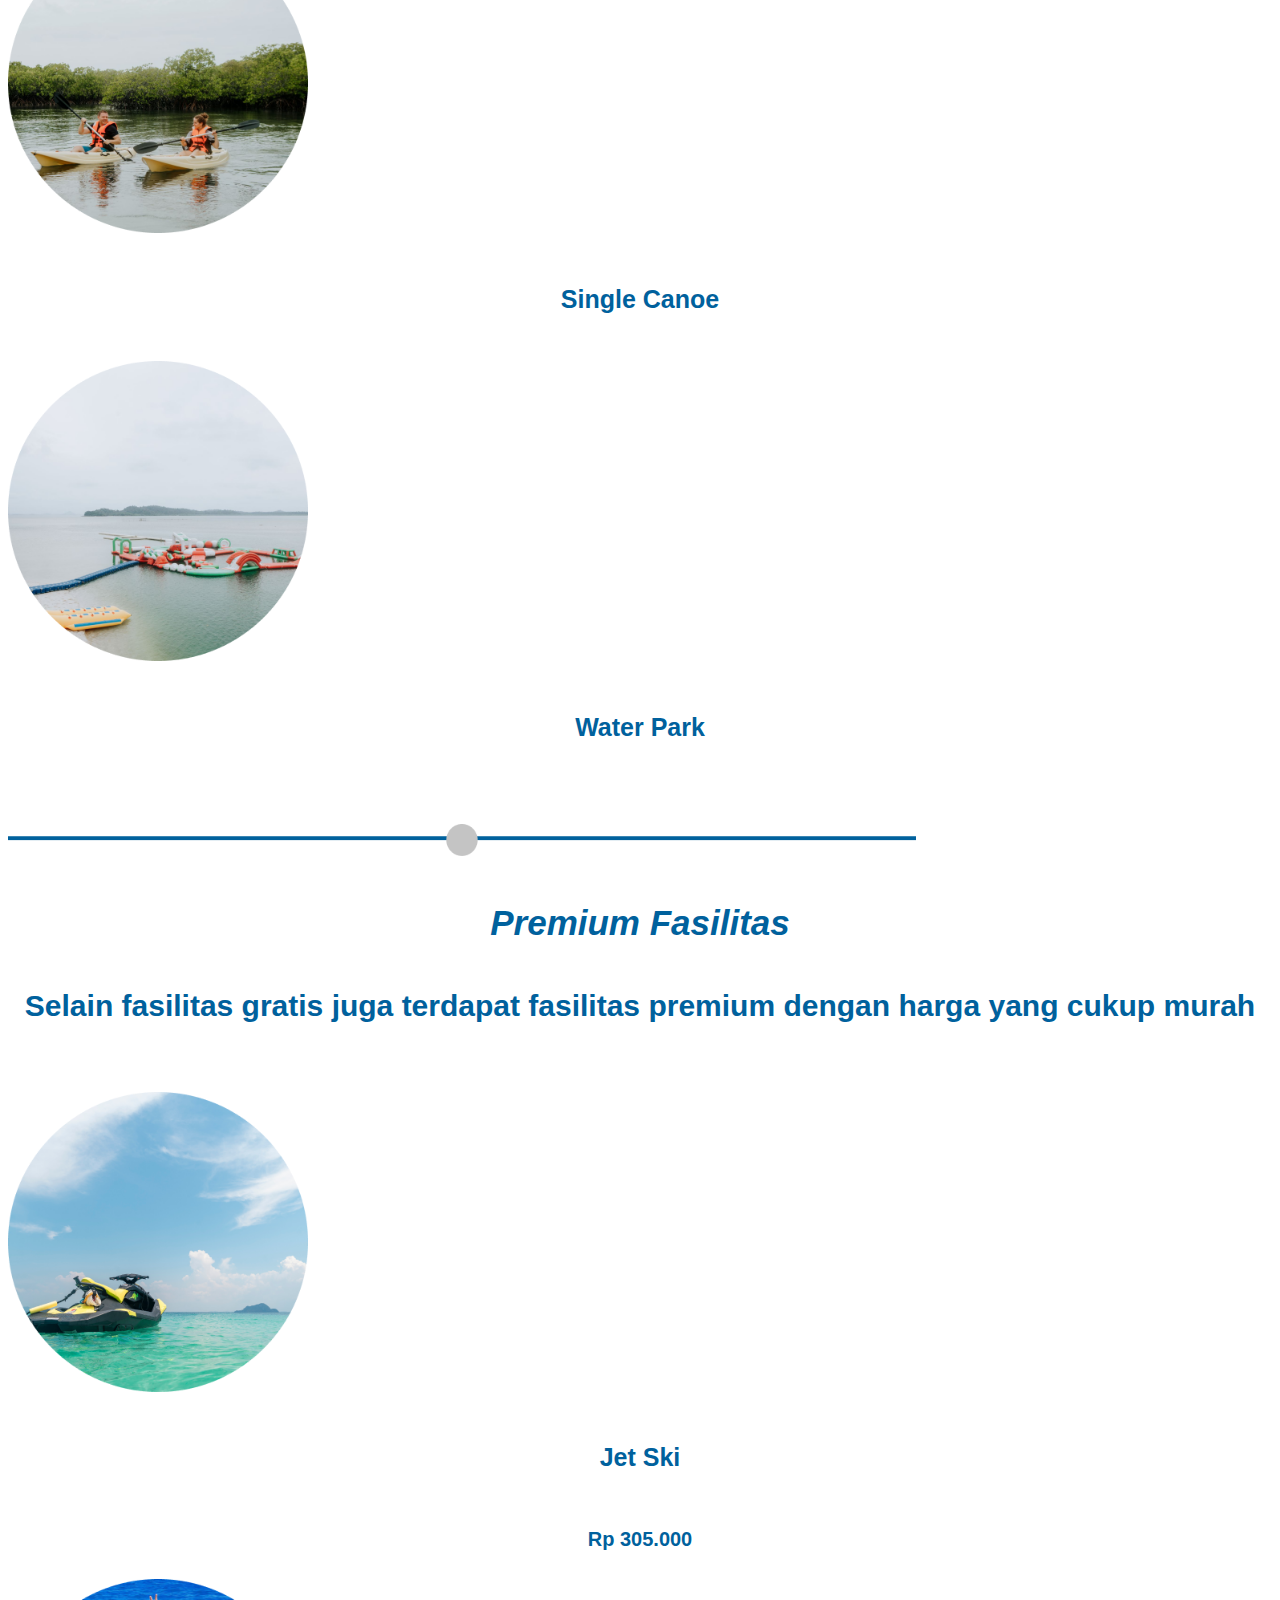
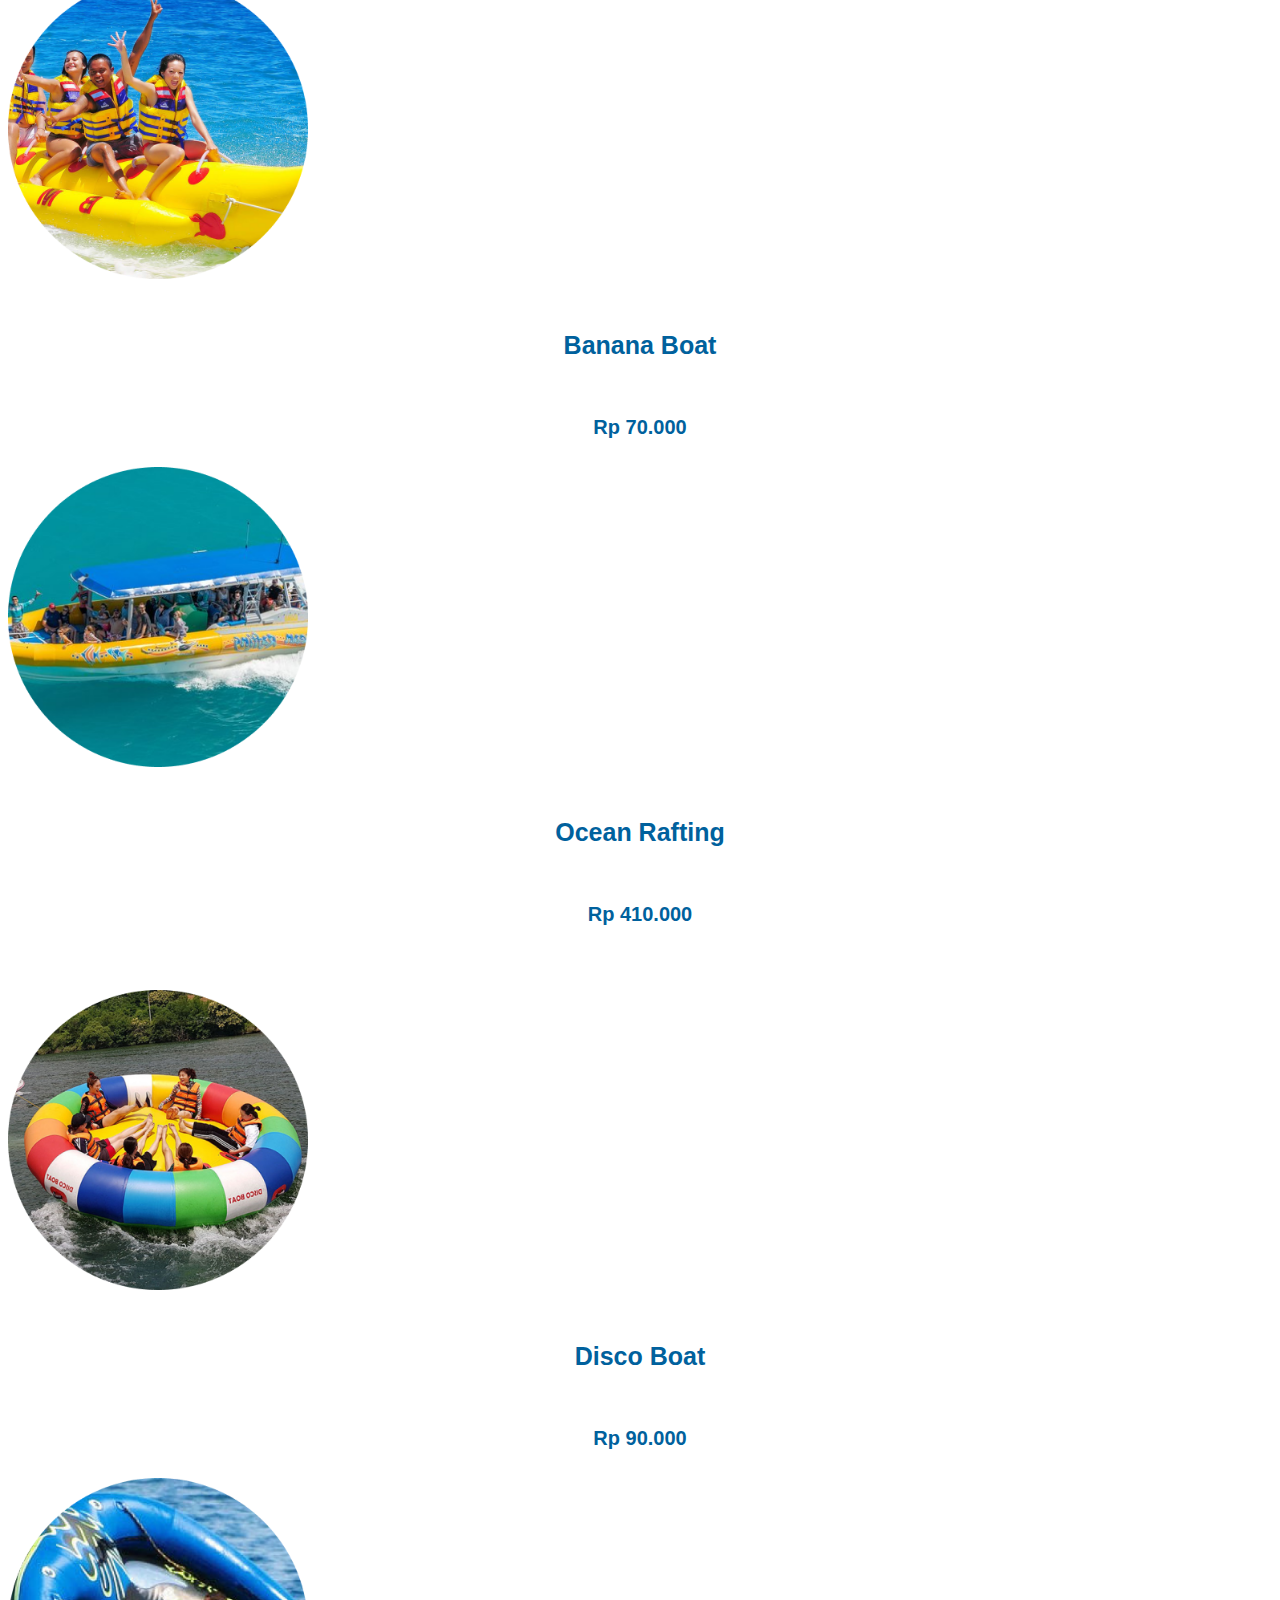
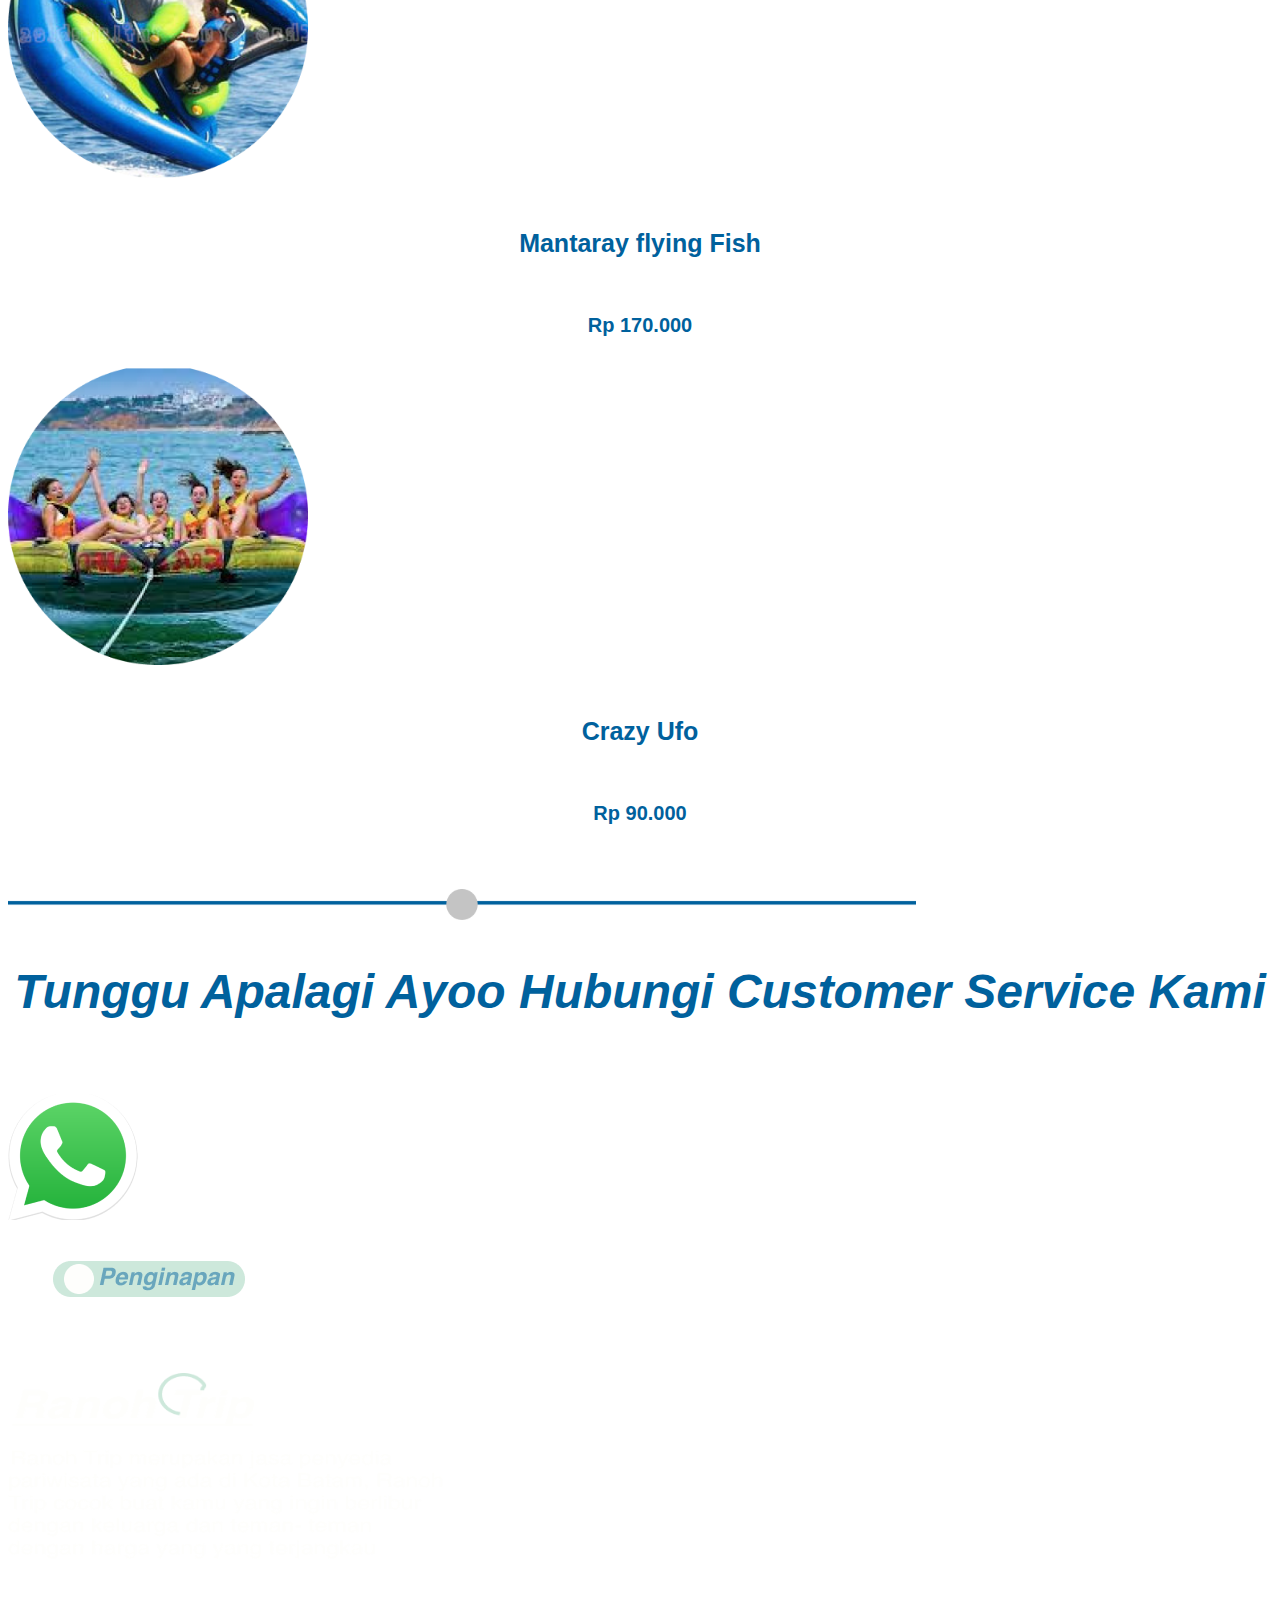
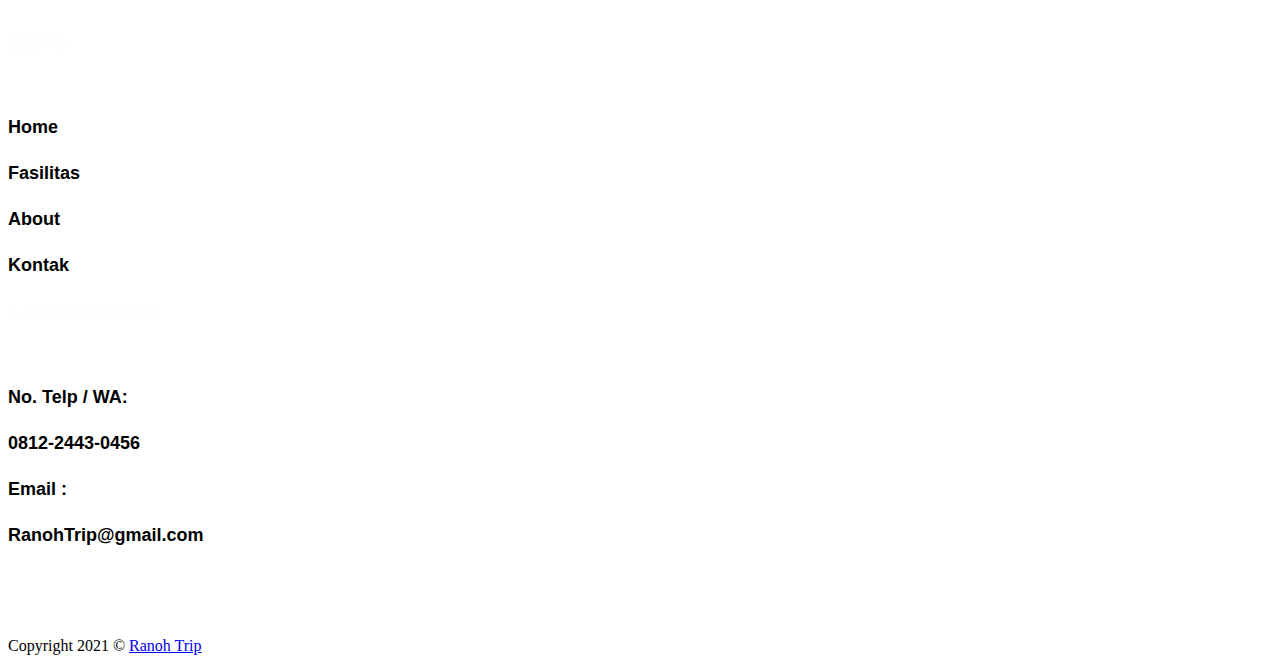
<file: Fasilitas.html>
<!doctype html>
  <html lang="en">
  <head>
    <!-- Required meta tags -->
    <meta charset="utf-8">
    <meta name="viewport" content="width=device-width, initial-scale=1">

    <link rel="stylesheet" type="text/css" href="Fasilitas.css">

    <!-- Bootstrap CSS -->
    <link href="https://cdn.jsdelivr.net/npm/bootstrap@5.0.2/dist/css/bootstrap.min.css" rel="stylesheet" integrity="sha384-EVSTQN3/azprG1Anm3QDgpJLIm9Nao0Yz1ztcQTwFspd3yD65VohhpuuCOmLASjC" crossorigin="anonymous">

    <title>Fasilitas</title>
    
  </head>

  <body id="page-top">

    <!-- NavBar!-->

    <nav class="navbar navbar-expand-lg navbar-light bg-light fixed-top">
      <div class="container">
        <a class="navbar-brand" href="index.html" title="Home | Ranoh Trip">
          <img src="logo.png" alt="" width="250" height="50">
        </a>

        <!-- Tombol Minimaze!-->

        <button class="navbar-toggler" type="button" data-bs-toggle="collapse" data-bs-target="#navbarNav" aria-controls="navbarNav" aria-expanded="false" aria-label="Toggle navigation">
          <span class="navbar-toggler-icon"></span>
        </button>

        <!-- Menu navbar!-->

        <div class="collapse navbar-collapse justify-content-center" id="navbarNav">
          <ul class="navbar-nav d-flex p-2 bd-highlight">
            <li class="nav-item">
              <a id="home" class="nav-link active fw-bold" aria-current="page" title="Home" href="index.html">Home</a>
            </li>
            <li class="nav-item">
              <a id="home" class="nav-link" title="Fasilitas" href="Penginapan.html">Fasilitas</a>
            </li>
            <li class="nav-item">
              <a id="home" class="nav-link" title="About" href="about.html">About
              </a>
            </li>
            <li class="nav-item">
              <a id="home" class="nav-link" title="Kontak" href="contact.html">Kontak
              </a>
            </li>
          </ul>
        </div>
      </div>
    </nav>
    <br><br><br><br>

    <!-- Intro!-->

    <div class="content">
      <img src="Bgfas.png" class="img-fluid" alt="" width="1440px" height="642px"><br></br>
      <div class="container">
        <p id="desc" class="text-center">Ranoh Trip juga menyediakan Free Fasilitas dan premium fasilitas  yang  pasti membuat liburan anda menjadi menyenangkan</p><br> 
        <img src="Batasfree.png" class="rounded mx-auto d-block" alt="" width="908px" height="31.28px">
        <br><br>

    <!-- Free!-->

        <div class="content">
    <div class="container">
      <p id="title" class="text-left">Free Fasilitas</p>
      <p id="desc" class="text-center">Ranoh Trip menyediakan beberapa fasilitas gartis yang dapat dipakai oleh pengunjung</p><br><br>

        <div class="row row-cols-1 row-cols-md-3 g-8">
        <div class="col">
          <div class="card text-center border-light">
            <img src="Beanbag.png" class="rounded mx-auto d-block" alt="" style="width:300px;height:300px;">
            <div class="card-body">
              <h5 id="menu" class="card-title">Bean Bag</h5>
            </div>
          </div>
        </div>
        <div class="col">
          <div class="card text-center border-light">
            <img src="floaties.png" class="rounded mx-auto d-block" alt="" style="width:300px;height:300px;">
            <div class="card-body">
              <h5 id="menu" class="card-title">Floaties</h5>
            </div>
          </div>
        </div>
        <div class="col">
          <div class="card text-center border-light">
            <img src="hammock.png" class="rounded mx-auto d-block" alt="" style="width:300px;height:300px;">
            <div class="card-body">
              <h5 id="menu" class="card-title">Hammock</h5>
            </div>
          </div>
        </div>
      </div>
      <br><br>

      <div class="row row-cols-1 row-cols-md-3 g-8">
        <div class="col">
          <div class="card text-center border-light">
            <img src="snorkeling.png" class="rounded mx-auto d-block" alt="" style="width:300px;height:300px;">
            <div class="card-body">
              <h5 id="menu" class="card-title">Snorkeling</h5>
            </div>
          </div>
        </div>
        <div class="col">
          <div class="card text-center border-light">
            <img src="single canoe.png" class="rounded mx-auto d-block" alt="" style="width:300px;height:300px;">
            <div class="card-body">
              <h5 id="menu" class="card-title">Single Canoe</h5>
            </div>
          </div>
        </div>
        <div class="col">
          <div class="card text-center border-light">
            <img src="waterpark.png" class="rounded mx-auto d-block" alt="" style="width:300px;height:300px;">
            <div class="card-body">
              <h5 id="menu" class="card-title">Water Park</h5>
            </div>
          </div>
        </div>
      </div>
      <br><br>
      <img src="Batasfree.png" class="rounded mx-auto d-block" alt="" width="908px" height="31.28px">

    <!-- Premium!-->

      <div class="content">
      <div class="container">
      <p id="title" class="text-left">Premium Fasilitas</p>
      <p id="desc" class="text-center">Selain fasilitas gratis juga terdapat fasilitas premium dengan harga yang cukup murah</p><br><br>


        <div class="row row-cols-1 row-cols-md-3 g-8">
        <div class="col">
          <div class="card text-center border-light">
            <img src="jetski.png" class="rounded mx-auto d-block" alt="" style="width:300px;height:300px;">
            <div class="card-body">
              <h5 id="menu" class="card-title">Jet Ski</h5>
              <p id="harga" class="card-text">Rp 305.000</p>
            </div>
          </div>
        </div>
        <div class="col">
          <div class="card text-center border-light">
            <img src="banana boat.png" class="rounded mx-auto d-block" alt="" style="width:300px;height:300px;">
            <div class="card-body">
              <h5 id="menu" class="card-title">Banana Boat</h5>
              <p id="harga" class="card-text">Rp 70.000</p>
            </div>
          </div>
        </div>
        <div class="col">
          <div class="card text-center border-light">
            <img src="ocean.png" class="rounded mx-auto d-block" alt="" style="width:300px;height:300px;">
            <div class="card-body">
              <h5 id="menu" class="card-title">Ocean Rafting</h5>
              <p id="harga" class="card-text">Rp 410.000</p>
            </div>
          </div>
        </div>
      </div>
      <br><br>

      <div class="row row-cols-1 row-cols-md-3 g-8">
        <div class="col">
          <div class="card text-center border-light">
            <img src="disco boat.png" class="rounded mx-auto d-block" alt="" style="width:300px;height:300px;">
            <div class="card-body">
              <h5 id="menu" class="card-title">Disco Boat</h5>
              <p id="harga" class="card-text">Rp 90.000</p>
            </div>
          </div>
        </div>
        <div class="col">
          <div class="card text-center border-light">
            <img src="mantaray.png" class="rounded mx-auto d-block" alt="" style="width:300px;height:300px;">
            <div class="card-body">
              <h5 id="menu" class="card-title">Mantaray flying Fish</h5>
              <p id="harga" class="card-text">Rp 170.000</p>
            </div>
          </div>
        </div>
        <div class="col">
          <div class="card text-center border-light">
            <img src="crazyufo.png" class="rounded mx-auto d-block" alt="" style="width:300px;height:300px;">
            <div class="card-body">
              <h5 id="menu" class="card-title">Crazy Ufo</h5>
              <p id="harga" class="card-text">Rp 90.000</p>
            </div>
          </div>
        </div>
      </div>
      <br><br>
      <img src="Batasfree.png" class="rounded mx-auto d-block" alt="" width="908px" height="31.28px">

    <!-- Kontak Person!-->

    <div class="bg-white text-center">
      <h2 style="font-family: Helvetica; font-style: italic; font-weight: bold; font-size: 48px; line-height: 55px; text-align: center; color: #00619D;">Tunggu Apalagi Ayoo Hubungi Customer Service Kami</h2>
      <br>
      <br>
      <a href="https://api.whatsapp.com/send?phone=6281224430456&text=Saya%20tertarik%20untuk%20pergi%20kepulau%20ranoh%20segera.">
        <img src="WA.png" class="btn nav-link rounded mx-auto d-block" href="https://api.whatsapp.com/send?phone=6281224430456&text=Saya%20tertarik%20untuk%20pergi%20kepulau%20ranoh%20segera."alt="..."></a><br>
      </div>
    </div>
  </div>
</div>
</div>
<br>
<br>
 <a href="Penginapan.html">
 <img src="Penginapanbutton.png" class="btn nav-link rounded mx-auto d-block" href="Penginapan.html"alt="..."></a><br>

<br>
<br>
<footer class="bg-primary">
  <br><br>
  <div class="container">
    <div class="row g-2 ">
      <div class="col-4">
        <img src="deskfooter.png" alt="" width="446" height="186">
        <br><p id="subfooter" class="text"></p>
      </div>
      <div class="col-2">
        <div id="logofooter" class="p-3 border bg-primary border-primary text-start"></div>
        <br><p id="subfooter" class="text"></p>
      </div>
      <div class="col-2">
        <p id="footermenu" class=" text-start">MENU</p>
        <br>
        <p id="textfooter" class="text-start text-white">Home</p>
        <p id="textfooter" class="text-start text-white">Fasilitas</p>
        <p id="textfooter" class="text-start text-white">About</p>
        <p id="textfooter" class="text-start text-white">Kontak</p>
      </div>
      <div class="col-2">
        <p id="footermenu" class=" text-start">LAYANAN KAMI</p>
        <br>
        <p id="textfooter" class="text-start text-white">No. Telp / WA:</p>
        <p id="textfooter" class="text-start text-white">0812-2443-0456</p>
        <p id="textfooter" class="text-start text-white">Email :</p>
        <p id="textfooter" class="text-start text-white">RanohTrip@gmail.com</p>
      </div>
    </div>
    <br><br>
  </footer>
  <div class="bg-white">
    <div class="container">
      <br>
      <p class="text-center">Copyright 2021 © <a class="fw-bold" a href="index.html">Ranoh Trip</a></p>
    </div>
  </div>

</div>

<!-- Optional JavaScript; choose one of the two! -->

<!-- Option 1: Bootstrap Bundle with Popper -->
<script src="https://cdn.jsdelivr.net/npm/bootstrap@5.0.2/dist/js/bootstrap.bundle.min.js" integrity="sha384-MrcW6ZMFYlzcLA8Nl+NtUVF0sA7MsXsP1UyJoMp4YLEuNSfAP+JcXn/tWtIaxVXM" crossorigin="anonymous"></script>

<!-- Option 2: Separate Popper and Bootstrap JS -->
    <!--
    <script src="https://cdn.jsdelivr.net/npm/@popperjs/core@2.9.2/dist/umd/popper.min.js" integrity="sha384-IQsoLXl5PILFhosVNubq5LC7Qb9DXgDA9i+tQ8Zj3iwWAwPtgFTxbJ8NT4GN1R8p" crossorigin="anonymous"></script>
    <script src="https://cdn.jsdelivr.net/npm/bootstrap@5.0.2/dist/js/bootstrap.min.js" integrity="sha384-cVKIPhGWiC2Al4u+LWgxfKTRIcfu0JTxR+EQDz/bgldoEyl4H0zUF0QKbrJ0EcQF" crossorigin="anonymous"></script>
  -->

</body>
</html>
</file>
<file: home.css>
/* Home */
#home{
width: 150px; 
color:#00619D;
font-family: Helvetica;
font-style: normal;
font-weight: bold;
font-size: 20px;
line-height: 28px;
}

/* Fasilitas */
#fasilitas{
width: 150px; 
color:#00619D; 
font-family: Helvetica; 
font-weight: bold;
font-size: 20px;
}

/* About */
#about{
width: 150px; 
color:#00619D; 
font-family: Helvetica;
font-weight: bold;
font-size: 20px;
}

/* Kontak */
#kontak{
width: 150px; 
color:#00619D; 
font-family: Helvetica; 
font-weight: bold;
font-size: 20px;
}

/* logo */
#logo{
font-family: Helvetica;
font-style: italic;
font-weight: bold;
font-size: 72px;
color: #00619D;
text-shadow: 0px 4px 8px rgba(0, 0, 0, 0.25);
}

/* Deskripsi */
#deskripsi{
font-family: Helvetica;
font-style: italic;
font-weight: bold;
font-size: 36px;
line-height: 41px;
text-align: center;
color: #00619D;
}

/* Aneka Produk */
#aneka{
font-family: Helvetica;
font-style: italic;
font-weight: bold;
font-size: 60px;
line-height: 70px;
text-align: center;
letter-spacing: 0.05em;
color: #00619D;
}

/* Aneka Produk */
#aksesoris{
font-family: Helvetica;
font-style: italic;
font-weight: bold;
font-size: 48px;
line-height: 55px;
align-items: center;
text-align: center;
color: #FFFFFF;
}

}

/* Penginapan */
#penginapan{
font-family: Helvetica;
font-style: italic;
font-weight: bold;
font-size: 48px;
line-height: 55px;
text-align: center;
color: #00619D;
text-shadow: 0px 4px 4px rgba(0, 0, 0, 0.25);
}

/* deskrpsi aksesoris */
#deskripsiaksesoris{
font-family: Helvetica;
font-style: normal;
font-weight: 300;
font-size: 48px;
line-height: 55px;
text-align: center;
color: #00619D;
}

/* btn produk */
#btnproduk{
font-family: Helvetica;
font-style: normal;
font-weight: 600;
font-size: 18px;
line-height: 27px;
text-align: center;
color: #00619D;

}

/* icon */
#icon{
width: 121px;
height: 121px;
left: 202px;
top: 2145px;
flood-color: #00619D;
filter: drop-shadow(0px 5px 5px rgba(0, 0, 0, 0.25));
}

/* desicon */
#descicon{
font-family: Helvetica;
font-style: normal;
font-weight: 600;
font-size: 30px;
line-height: 45px;
text-align: center;
color: #00619D;
}

/* desicon2 */
#descicon2{
font-family: Helvetica;
font-style: normal;
font-weight: 600;
font-size: 30px;
line-height: 45px;
text-align: center;
color: #00619D;
}

/* exp */
#exp{
font-family: Helvetica;
font-style: normal;
font-weight: 500;
font-size: 18px;
line-height: 27px;
text-align: center;
color: #00619D;
}

/* exp2 */
#exp2{
font-family: Helvetica;
font-style: normal;
font-weight: 300;
font-size: 18px;
line-height: 27px;
text-align: center;
color: #00619D;
}

/* Pemesanan */
#pemesanan{
font-family: Helvetica;
font-style: normal;
font-weight: 600;
font-size: 48px;
line-height: 200px;
text-align: center;
letter-spacing: 0.05em;
color: #00619D;
}

/* icon kirim */
#iconkirim{
width: 167px;
height: 167px;
}

/* sub kirim */
#subkirim{
font-family: Helvetica;
font-style: normal;
font-weight: 600;
font-size: 30px;
line-height: 45px;
text-align: center;
color: #00619D;
}

/* desckirim */
#desckirim{
font-family: Helvetica;
font-style: normal;
font-weight: 500;
font-size: 18px;
line-height: 27px;
text-align: center;
color: #00619D;
}

/* footer 1*/
#logofooter{
font-family: Helvetica;
font-style: normal;
font-weight: normal;
font-size: 50px;
line-height: 69px;
color: #FEFEFC;
}

/* footer 2*/
#subfooter{
font-family: Helvetica;
font-style: normal;
font-weight: bold;
font-size: 24px;
line-height: 28px;
text-align: justify;
color: #FEFEFC;

}

/* footer 3*/
#footermenu{
font-family: Helvetica;
font-style: normal;
font-weight: bold;
font-size: 20px;
line-height: 28px;
color: #FEFEFC;
;

}

/* footer 4*/
#textfooter{
font-family: Helvetica;
font-style: normal;
font-weight: bold;
font-size: 18px;
line-height: 28px;
color: ##FEFEFC;
</file>
<file: about.css>
/* tentang */
#tentang{
width: 150px; 
color:#00619D;
font-family: Helvetica;
font-style: normal;
font-weight: bold;
font-size: 20px;
line-height: 28px;
}

/* aksesoris */
#aksesoris{
width: 150px; 
color:#00619D; 
font-family: Helvetica; 
font-weight: bold;
font-size: 20px;
}

/* Judul */
#judul{
font-family: Helvetica;
font-style: normal;
font-weight: bold;
font-size: 48px;
line-height: 72px;
text-align: center;
color: #00619D;
}

/* title */
#title{
font-family: Helvetica;
font-style: italic;
font-weight: bold;
font-size: 35px;
line-height: 55px;
align-items: center;
text-align: left;
color: #00619D;
}

/* desc */
#desc{
font-family: 	Helvetica;
font-style: normal;
font-weight: 500;
font-size: 24px;
line-height: 36px;
text-align: justify;
color:#00619D;
}

/* footer 1*/
#logofooter{
font-family: Helvetica;
font-style: normal;
font-weight: normal;
font-size: 50px;
line-height: 69px;
color: #FEFEFC;
}

/* footer 2*/
#subfooter{
font-family: Helvetica;
font-style: normal;
font-weight: bold;
font-size: 24px;
line-height: 28px;
text-align: justify;
color: #FEFEFC;

}

/* footer 3*/
#footermenu{
font-family: Helvetica;
font-style: normal;
font-weight: bold;
font-size: 20px;
line-height: 28px;
color: #FEFEFC;
;

}

/* footer 4*/
#textfooter{
font-family: Helvetica;
font-style: normal;
font-weight: bold;
font-size: 18px;
line-height: 28px;
color: ##FEFEFC;

}
</file>
<file: contact.css>
/* Kontak */
#kontak{
width: 150px; 
color:#00619D; 
font-family: Helvetica; 
font-weight: bold;
font-size: 20px;
}

/* aksesoris */
#aksesoris{
width: 150px; 
color:#00619D; 
font-family: Helvetica; 
font-weight: bold;
font-size: 20px;
}

/* Judul */
#judul{
font-family: Helvetica;
font-style: normal;
font-weight: bold;
font-size: 40px;
line-height: 72px;
text-align: left;
color: #00619D;
}

/* desc */
#desc{
font-family: 	Helvetica;
font-style: normal;
font-weight: 500;
font-size: 24px;
line-height: 36px;
text-align: justify;
color:#00619D;
}

/* desc */
#desc2{
font-family: 	Helvetica;
font-style: normal;
font-weight: 500;
font-size: 24px;
line-height: 36px;
text-align: justify;
color:#00619D;
}

/* footer 1*/
#logofooter{
font-family: Helvetica;
font-style: normal;
font-weight: normal;
font-size: 50px;
line-height: 69px;
color: #FEFEFC;
}

/* footer 2*/
#subfooter{
font-family: Helvetica;
font-style: normal;
font-weight: bold;
font-size: 24px;
line-height: 28px;
text-align: justify;
color: #FEFEFC;

}

/* footer 3*/
#footermenu{
font-family: Helvetica;
font-style: normal;
font-weight: bold;
font-size: 20px;
line-height: 28px;
color: #FEFEFC;
;

}

/* footer 4*/
#textfooter{
font-family: Helvetica;
font-style: normal;
font-weight: bold;
font-size: 18px;
line-height: 28px;
color: ##FEFEFC;

}
</file>
<file: Fasilitas.css>
/* Home */
#home{
width: 150px; 
color:#00619D;
font-family: Helvetica;
font-style: normal;
font-weight: bold;
font-size: 20px;
line-height: 28px;
}

/* Fasilitas */
#fasilitas{
width: 150px; 
color:#00619D; 
font-family: Helvetica; 
font-weight: bold;
font-size: 20px;
}

/* desc */
#desc{
font-family: 	Helvetica;
ont-style: italic;
font-weight: bold;
font-size: 30px;
line-height: 41px;
align-items: center;
text-align: center;
color: #00619D;
}

/* menu */
#menu{
font-family: 	Helvetica;
ont-style: italic;
font-weight: bold;
font-size: 25px;
line-height: 40px;
align-items: center;
text-align: center;
color: #00619D;
}

/* Harga */
#harga{
font-family: 	Helvetica;
ont-style: italic;
font-weight: bold;
font-size: 20px;
line-height: 40px;
align-items: center;
text-align: center;
color: #00619D;
}


/* title */
#title{
font-family: Helvetica;
font-style: italic;
font-weight: bold;
font-size: 35px;
line-height: 55px;
align-items: center;
text-align: center;
color: #00619D;
}

/* title */
#subtitle{
font-family: Helvetica;
font-style: italic;
font-weight: bold;
font-size: 36px;
line-height: 41px;
align-items: center;
text-align: center;
color: #00619D;
}

/* title */
#subtitle2{
font-family: Helvetica;
font-style: normal;
font-weight: bold;
font-size: 36px;
line-height: 41px;
align-items: center;
text-align: center;
color: #00619D;
}

* footer 1*/
#logofooter{
font-family: Helvetica;
font-style: normal;
font-weight: normal;
font-size: 50px;
line-height: 69px;
color: #FEFEFC;
}

/* footer 2*/
#subfooter{
font-family: Helvetica;
font-style: normal;
font-weight: bold;
font-size: 24px;
line-height: 28px;
text-align: justify;
color: #FEFEFC;

}

/* footer 3*/
#footermenu{
font-family: Helvetica;
font-style: normal;
font-weight: bold;
font-size: 20px;
line-height: 28px;
color: #FEFEFC;
;

}

/* footer 4*/
#textfooter{
font-family: Helvetica;
font-style: normal;
font-weight: bold;
font-size: 18px;
line-height: 28px;
color: ##FEFEFC;
</file>
